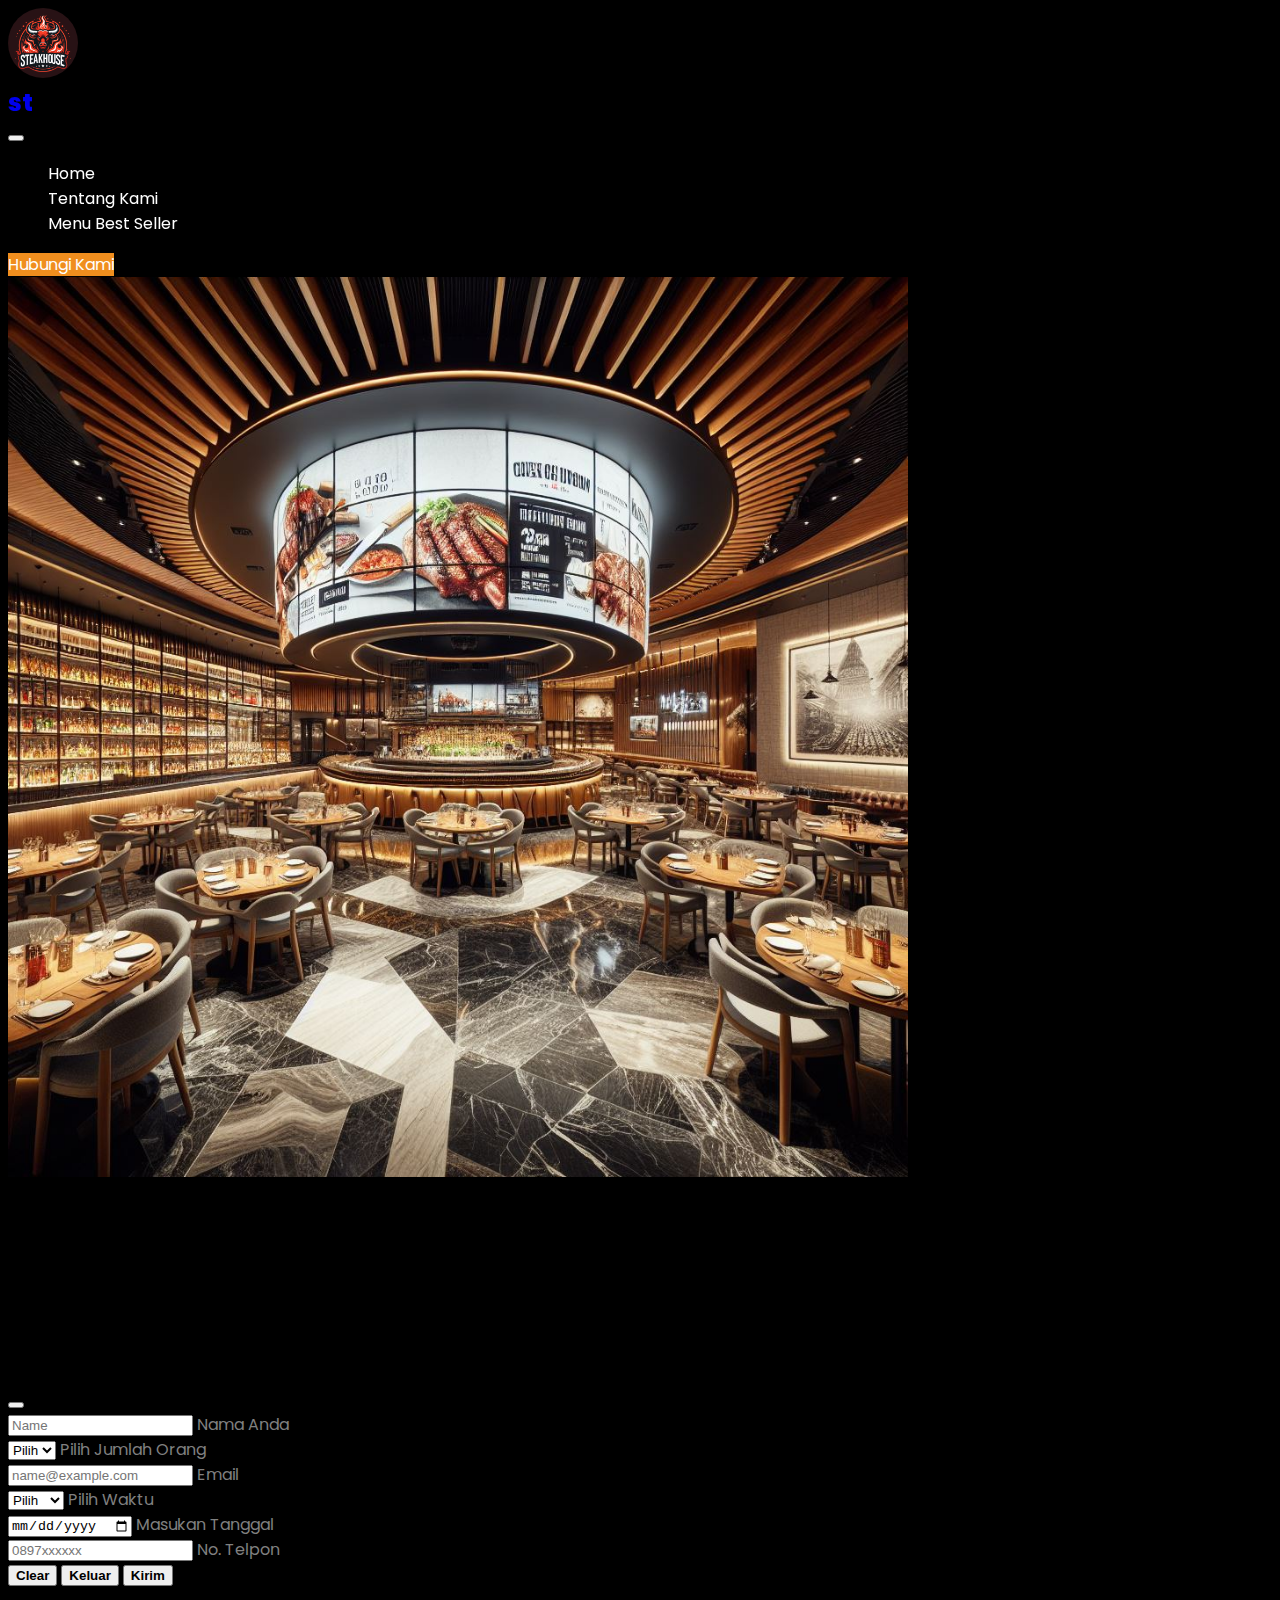
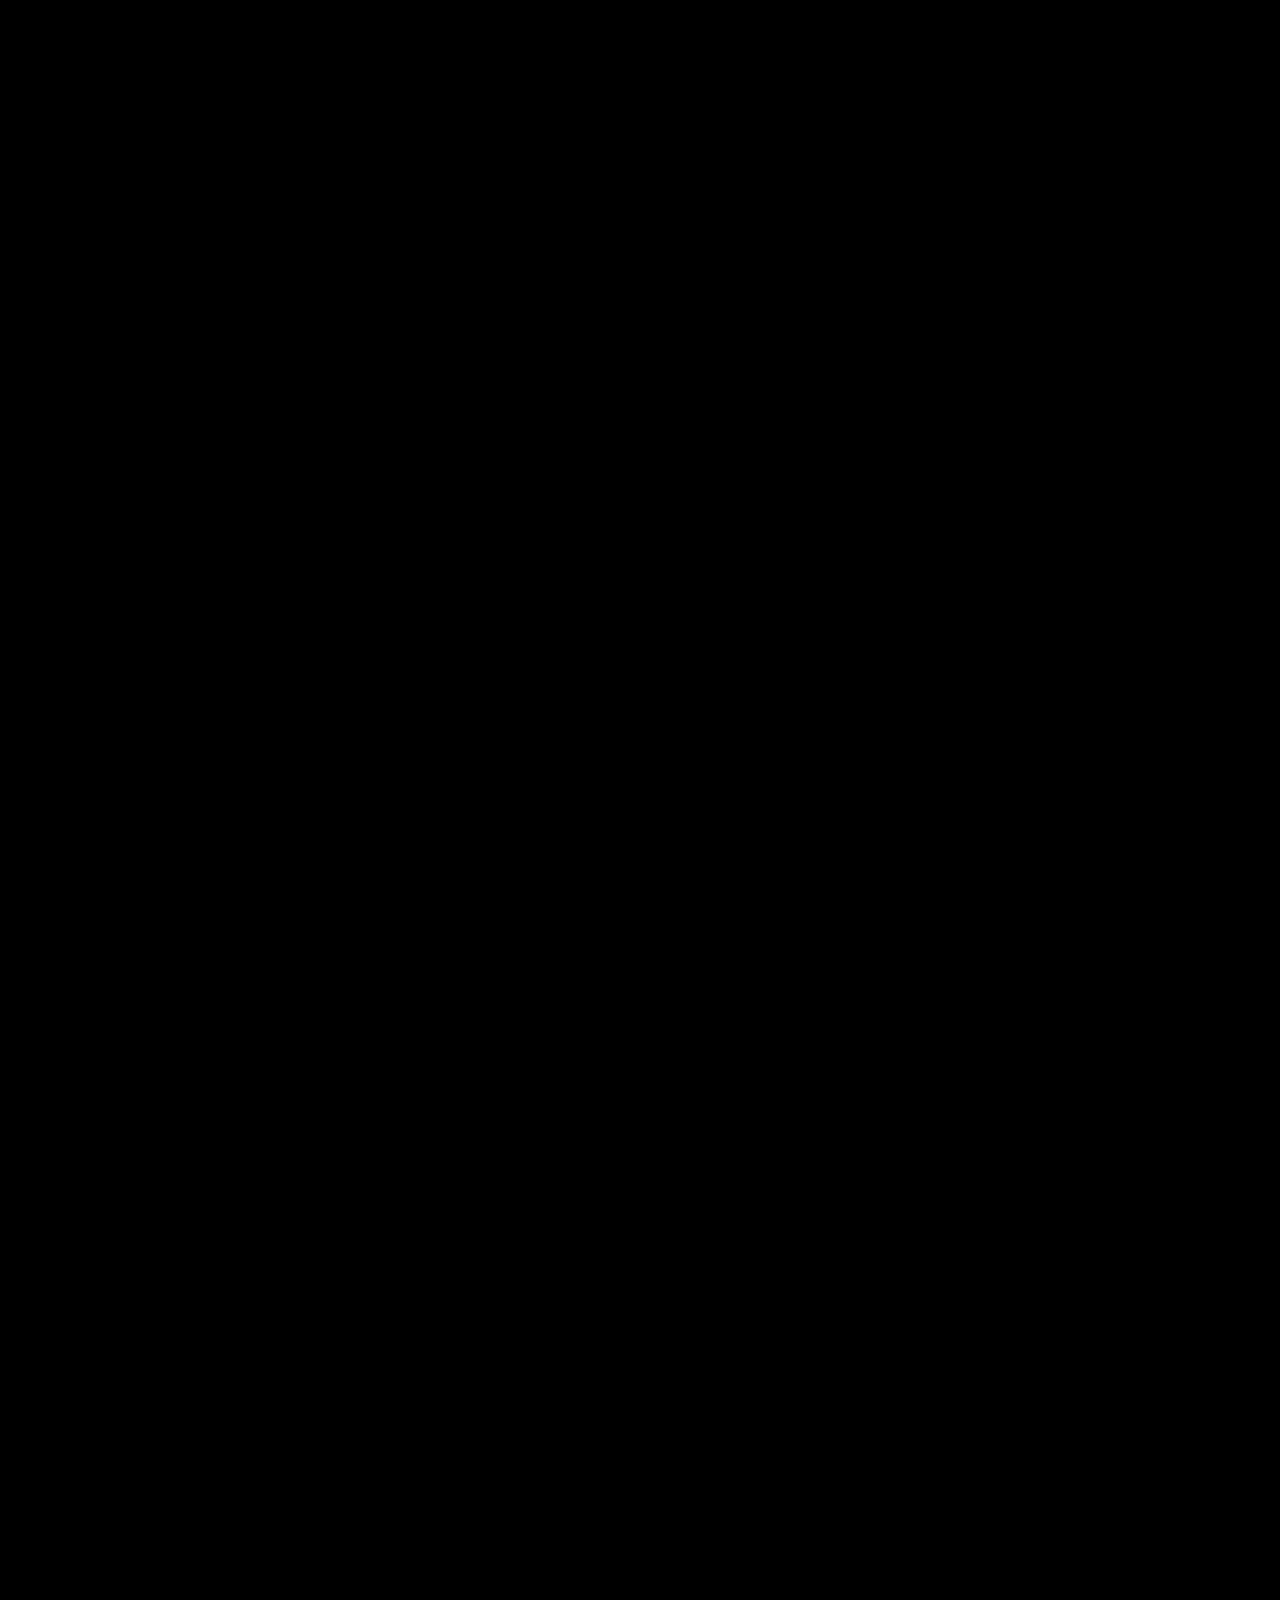
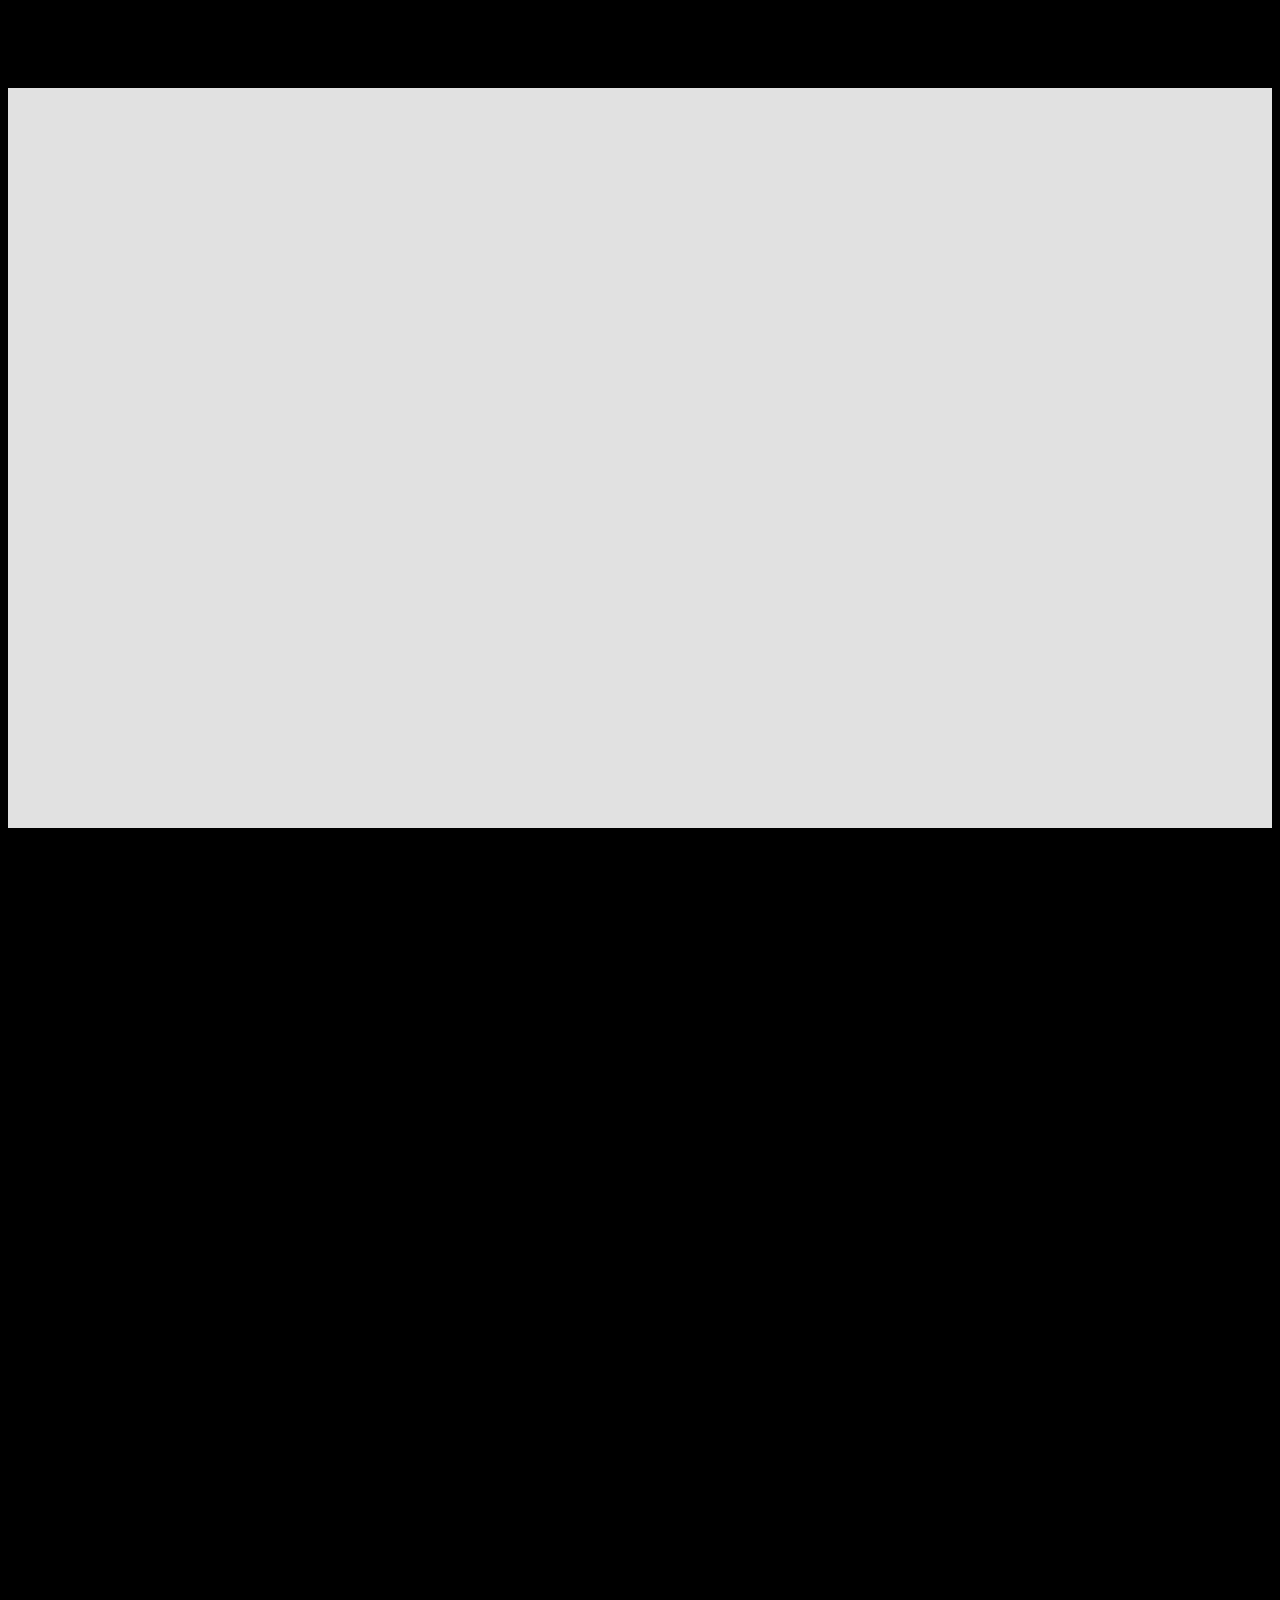
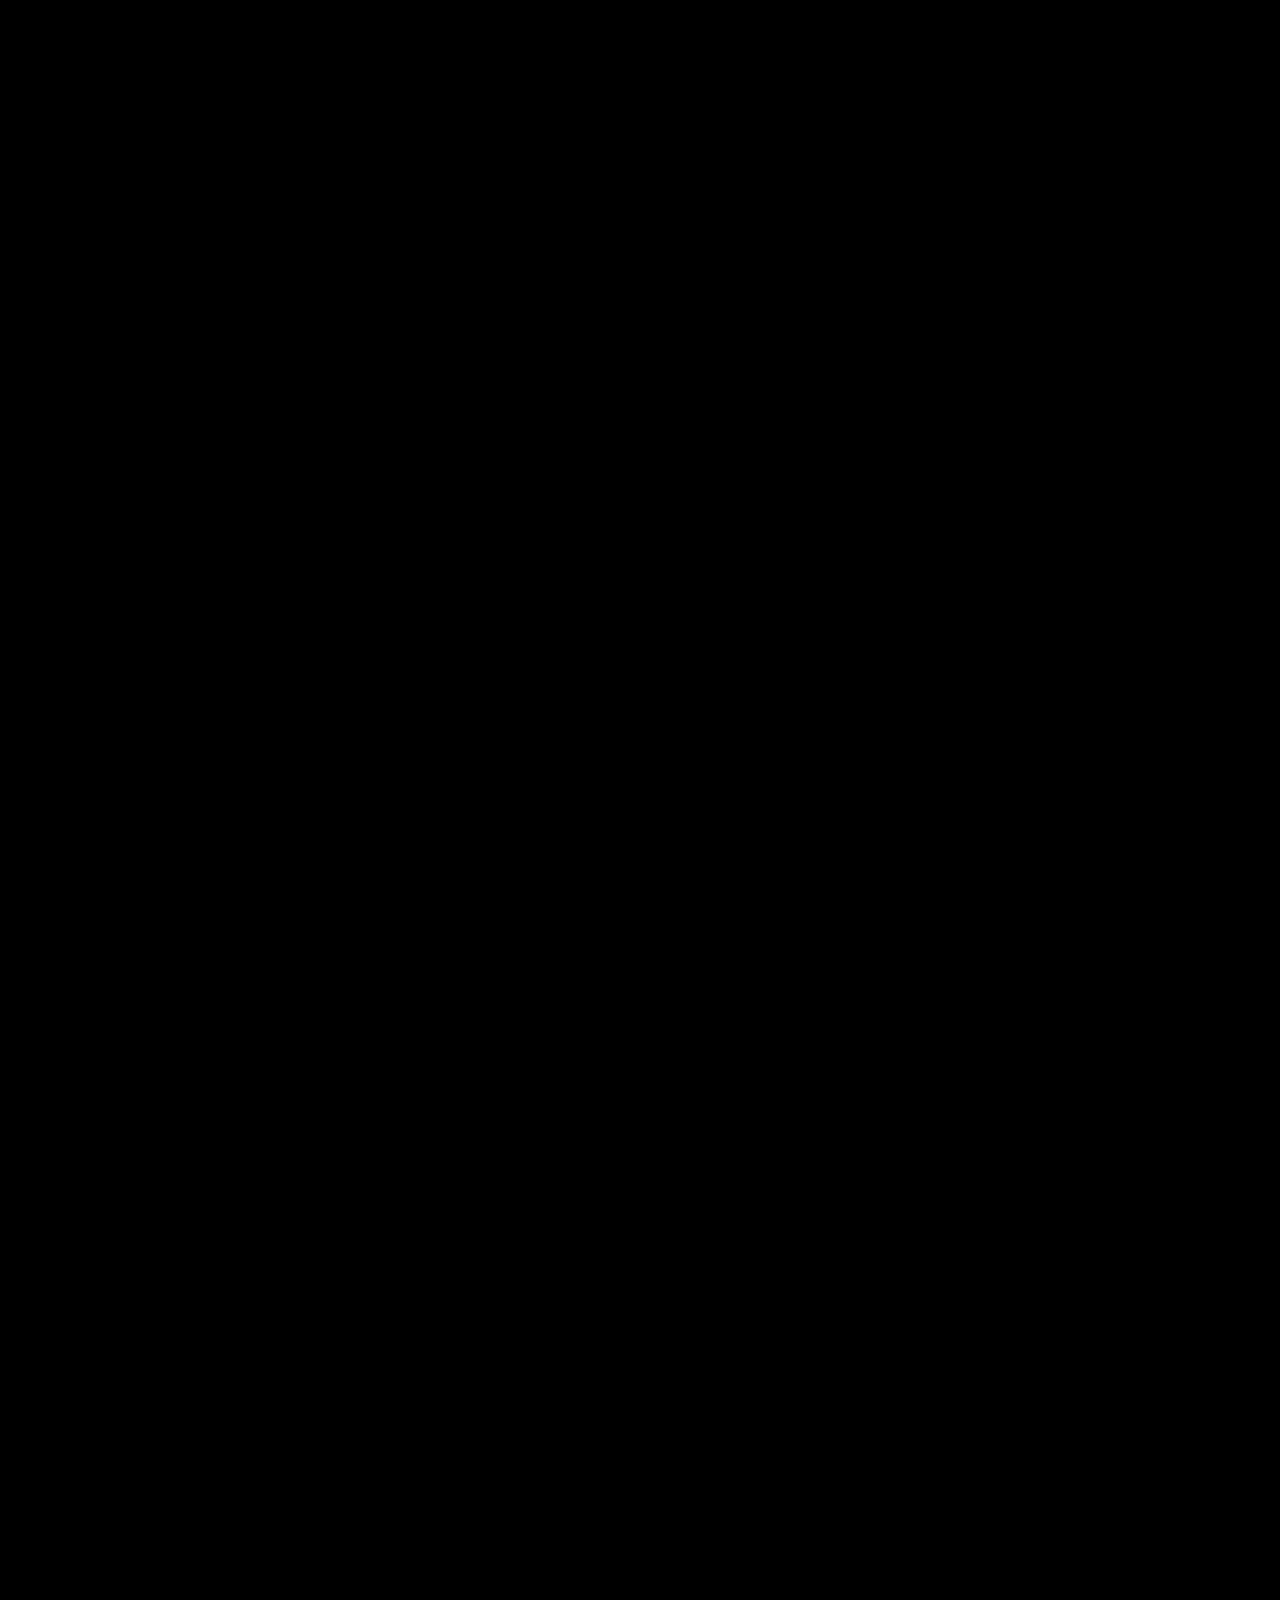
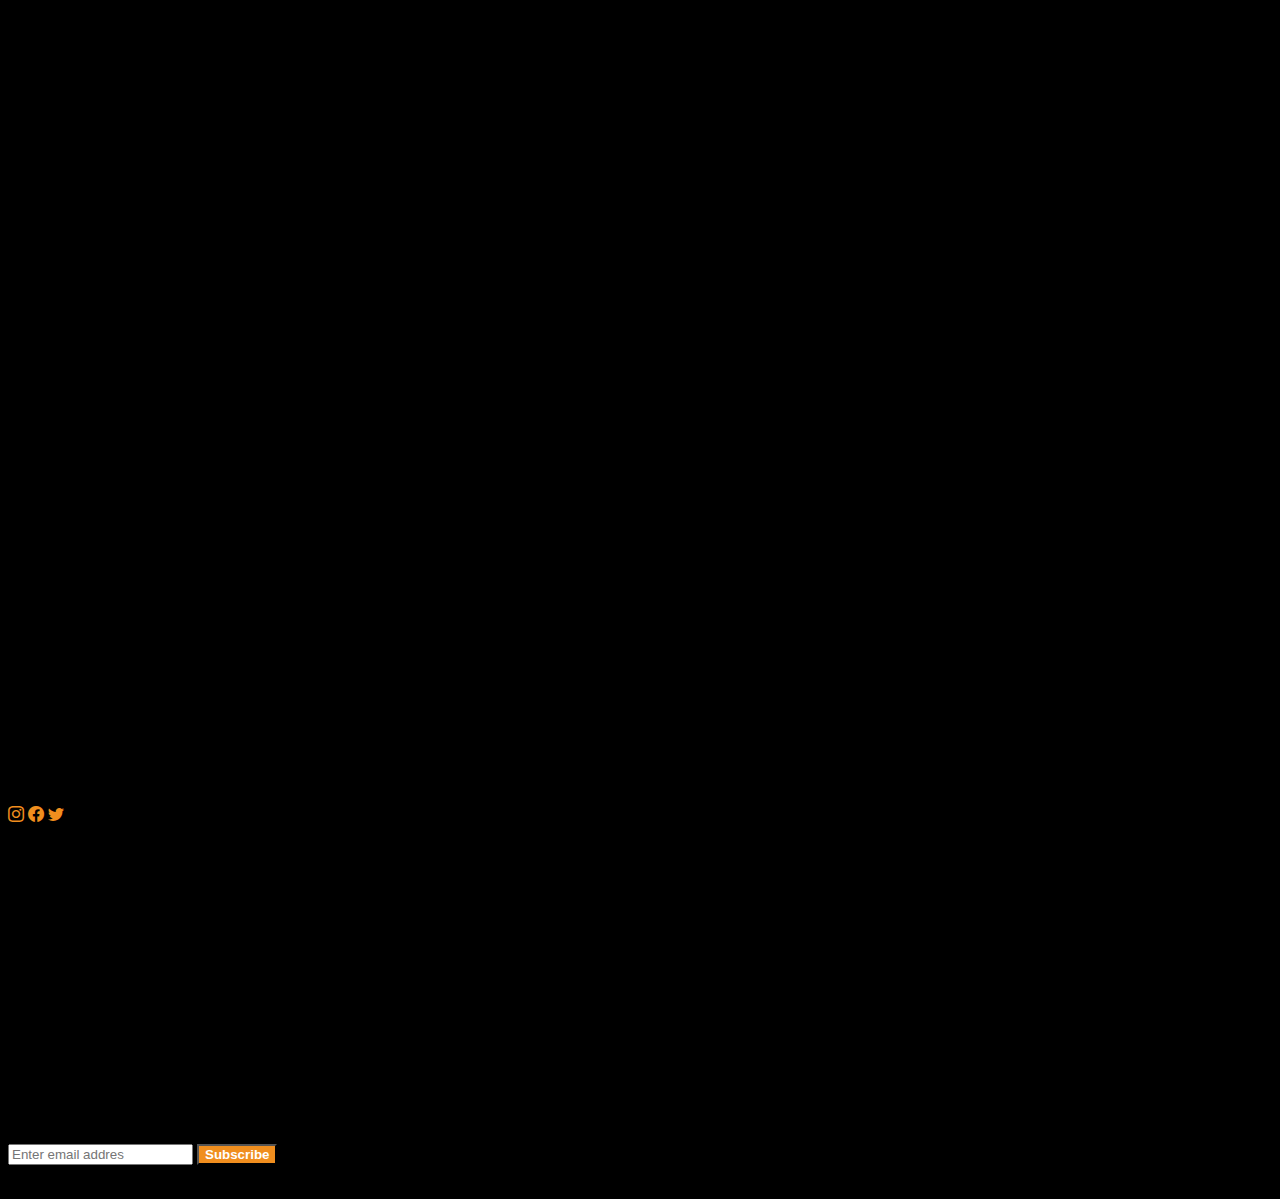
<file: index.html>
<!DOCTYPE html>
<html lang="en">
  <head>
    <meta charset="utf-8" />
    <meta name="viewport" content="width=device-width, initial-scale=1" />
    <title>Steak House</title>
    <link
      href="https://cdn.jsdelivr.net/npm/bootstrap@5.3.2/dist/css/bootstrap.min.css"
      rel="stylesheet"
      integrity="sha384-T3c6CoIi6uLrA9TneNEoa7RxnatzjcDSCmG1MXxSR1GAsXEV/Dwwykc2MPK8M2HN"
      crossorigin="anonymous"
    />
    <!-- Link Css -->
    <link rel="stylesheet" href="styles/styles.css" />
    <!-- Link AOS -->
    <link href="https://unpkg.com/aos@2.3.1/dist/aos.css" rel="stylesheet" />
    <!-- Link Animate CSS -->
    <link rel="stylesheet" href="https://cdnjs.cloudflare.com/ajax/libs/animate.css/4.1.1/animate.min.css" />
    <!-- Icon -->
    <link rel="stylesheet" href="https://cdn.jsdelivr.net/npm/bootstrap-icons@1.11.3/font/bootstrap-icons.min.css" />
  </head>
  <body id="home">
    <!-- Navbar -->
    <nav class="navbar navbar-expand-lg fixed-top" id="navbar">
      <div class="container">
        <div data-aos="fade-right" data-aos-duration="1000">
          <div class="d-flex justify-content-center align-items-center">
            <a href="#home"><img src="img/Logo-Steak-House.jpeg" alt="Logo" style="height: 70px; width: 70px; border-radius: 100%" /></a>
            <a href="#home" class="navbar-brand ms-2 fw-bold text-white" id="brand"><h2 id="textContainer"></h2></a>
          </div>
        </div>

        <button
          class="navbar-toggler border border-light text-bg-light"
          type="button"
          data-bs-toggle="collapse"
          data-bs-target="#navbarNav"
          aria-controls="navbarNav"
          aria-expanded="false"
          aria-label="Toggle navigation"
        >
          <span class="navbar-toggler-icon"></span>
        </button>
        <div class="collapse navbar-collapse" id="navbarNav">
          <ul class="navbar-nav ms-auto" data-aos="fade-left" data-aos-duration="1000">
            <li class="nav-item me-3">
              <a class="nav-link" href="#home">Home</a>
            </li>
            <li class="nav-item me-3">
              <a class="nav-link" href="tentang-kami.html">Tentang Kami</a>
            </li>
            <li class="nav-item me-3">
              <a class="nav-link" href="#menu">Menu Best Seller</a>
            </li>
          </ul>
          <div class="py-2">
            <div data-aos="fade-left" data-aos-duration="1000">
              <a href="hubungi-kami.html" class="btn" id="button">Hubungi Kami</a>
            </div>
          </div>
        </div>
      </div>
    </nav>
    <!-- Navbar End -->

    <!-- carousel -->
    <section id="carouselExampleCaptions" class="carousel">
      <div class="carousel-inner">
        <div class="carousel-item active">
          <img src="img/profile2.jpeg" class="d-block w-100" alt="Gambar 1" style="height: 100vh" />
          <div class="carousel-caption d-md-block">
            <div data-aos="flip-down" data-aos-duration="1000">
              <h1 class="mb-3">Lorem ipsum dolor sit amet.</h1>
              <p>
                Lorem ipsum, dolor sit amet consectetur adipisicing elit. Deleniti, distinctio incidunt ipsam harum dignissimos optio ipsum libero
                aliquam enim dolorem repellat eaque corporis. Ea, sapiente minima? Asperiores non quaerat tenetur.
              </p>
            </div>
            <!-- Button trigger modal -->
            <div data-aos="fade-up">
              <button type="button" class="btn" data-bs-toggle="modal" data-bs-target="#exampleModal" id="button">Reservasi</button>
            </div>
            <!-- Modal -->
            <div class="modal fade" id="exampleModal" tabindex="-1" aria-labelledby="exampleModalLabel" aria-hidden="true">
              <div class="modal-dialog">
                <div class="modal-content">
                  <div class="modal-header">
                    <h1 class="modal-title fs-5 text-dark" id="exampleModalLabel">Reservasi</h1>
                    <button type="button" class="btn-close" data-bs-dismiss="modal" aria-label="Close"></button>
                  </div>
                  <div class="modal-body">
                    <form>
                      <div class="form-floating mb-3">
                        <input type="text" class="form-control" id="floatingInput" placeholder="Name" required />
                        <label for="floatingInput">Nama Anda</label>
                      </div>

                      <div class="form-floating mb-3">
                        <select class="form-select" id="floatingSelect" aria-label="Floating label select example">
                          <option selected>Pilih</option>
                          <option value="1">1</option>
                          <option value="2">2</option>
                          <option value="3">3</option>
                          <option value="4">4</option>
                          <option value="5">5</option>
                          <option value="6">6</option>
                          <option value="7">7</option>
                          <option value="8">8</option>
                          <option value="9">9</option>
                          <option value="10">10</option>
                        </select>
                        <label for="floatingSelect">Pilih Jumlah Orang</label>
                      </div>

                      <div class="form-floating mb-3">
                        <input type="email" class="form-control" id="floatingInput" placeholder="name@example.com" required />
                        <label for="floatingInput">Email</label>
                      </div>

                      <div class="form-floating mb-3">
                        <select class="form-select" id="floatingSelect" aria-label="Floating label select example">
                          <option selected>Pilih</option>
                          <option value="1">11:00</option>
                          <option value="2">12:00</option>
                          <option value="3">13:00</option>
                          <option value="4">14:00</option>
                          <option value="5">15:00</option>
                          <option value="6">16:00</option>
                          <option value="7">17:00</option>
                          <option value="8">18:00</option>
                          <option value="9">19:00</option>
                          <option value="10">20:00</option>
                        </select>
                        <label for="floatingSelect">Pilih Waktu</label>
                      </div>

                      <div class="form-floating mb-3">
                        <input type="date" class="form-control" id="floatingInput" required />
                        <label for="floatingInput">Masukan Tanggal</label>
                      </div>

                      <div class="form-floating mb-3">
                        <input type="number" class="form-control" id="floatingInput" placeholder="0897xxxxxx" required />
                        <label for="floatingInput">No. Telpon</label>
                      </div>
                    </form>
                  </div>
                  <div class="modal-footer">
                    <button type="reset" class="btn btn-success clear-form-btn">Clear</button>
                    <button type="button" class="btn btn-secondary" data-bs-dismiss="modal">Keluar</button>
                    <button type="button" class="btn btn-primary">Kirim</button>
                  </div>
                </div>
              </div>
            </div>
          </div>
        </div>
      </div>
    </section>
    <!-- Carousel End -->

    <!-- About -->
    <section class="py-5 container">
      <div class="row py-5" data-aos="fade-up" data-aos-duration="1000">
        <div class="col-md-7">
          <div class="card h-100 border-0 bg-black">
            <div id="carouselExampleInterval" class="carousel slide" data-bs-ride="carousel">
              <div class="carousel-inner">
                <div class="carousel-item active" data-bs-interval="2000">
                  <img src="img/profile.jpeg" class="d-block w-100" alt="..." style="height: 500px" />
                </div>
                <div class="carousel-item" data-bs-interval="2000">
                  <img src="img/profile1.jpeg" class="d-block w-100" alt="..." style="height: 500px" />
                </div>
                <div class="carousel-item">
                  <img src="img/profile2.jpeg" class="d-block w-100" alt="..." style="height: 500px" />
                </div>
              </div>
              <button class="carousel-control-prev" type="button" data-bs-target="#carouselExampleInterval" data-bs-slide="prev">
                <span class="carousel-control-prev-icon" aria-hidden="true"></span>
                <span class="visually-hidden">Previous</span>
              </button>
              <button class="carousel-control-next" type="button" data-bs-target="#carouselExampleInterval" data-bs-slide="next">
                <span class="carousel-control-next-icon" aria-hidden="true"></span>
                <span class="visually-hidden">Next</span>
              </button>
            </div>
          </div>
        </div>
        <div class="col-md-5">
          <div class="card h-100 bg-black d-flex justify-content-center mb-5">
            <h1 class="text-white mb-4">STEAK <span>HOUSE</span></h1>
            <p class="text-white">
              Restoran Steak House telah berdiri sejak 1989 hingga saat ini. Kami bergerak dibidang mengelolah makanan yaitu daging ekspor maupun
              impor, dimana alasan untuk mendirikan restoran ini adalah merupakan hasil survey bahwa masih kurangnya restoran daging terutama yang
              menyediakan hidangan daging di kota Jakarta.
            </p>
          </div>
        </div>
      </div>
    </section>
    <!-- About End -->

    <!-- section Pesanan-->
    <section class="container-fluid py-5">
      <div class="px-3" style="background: #e1e1e1">
        <div class="row text-center">
          <div class="col-sm-12 py-3">
            <div data-aos="fade-down" data-aos-duration="1000">
              <h1 class="fw-bold mb-3" style="font-size: 32px">PEMESANAN <span>ONLINE</span></h1>
            </div>
          </div>
        </div>
        <div class="row py-5" data-aos="fade-up" data-aos-duration="1000">
          <div class="col-md-4">
            <div class="card border-0" style="background: #eeeeee">
              <div class="text-center">
                <i class="bi bi-truck text-center" style="font-size: 100px; color: #f08e1e"></i>
              </div>
              <div class="card-body text-center fw-semibold">
                <div class="text-center">
                  <h3 class="card-title">Delivery Order</h3>
                </div>
                <div class="text-center">
                  <p class="card-text">Layanan antar gratis setiap pembelian menu makanan kami. Area layanan hingga 15 KM</p>
                </div>
              </div>
            </div>
          </div>
          <div class="col-md-4">
            <div class="card border-0" style="background: #eeeeee">
              <div class="text-center">
                <i class="bi bi-card-list text-center" style="font-size: 100px; color: #f08e1e"></i>
              </div>
              <div class="card-body text-center fw-semibold">
                <div class="text-center">
                  <h3 class="card-title">Online Order</h3>
                </div>
                <div class="text-center">
                  <p class="card-text">Menikmati hidangan kami langsung pesan dari rumah/kantor Anda</p>
                </div>
              </div>
            </div>
          </div>
          <div class="col-md-4">
            <div class="card border-0" style="background: #eeeeee">
              <div class="text-center">
                <i class="bi bi-shop text-center" style="font-size: 100px; color: #f08e1e"></i>
              </div>
              <div class="card-body text-center fw-semibold">
                <div class="text-center">
                  <h3 class="card-title">Prasmanan</h3>
                </div>
                <div class="text-center">
                  <p class="card-text">Untuk setiap acara spesial Anda. Informasi dapat langsung hubungi kantor kami.</p>
                </div>
              </div>
            </div>
          </div>
        </div>
      </div>
    </section>
    <!-- section Pesanan End -->

    <!-- Menu -->
    <main class="container py-5" id="menu">
      <div class="row py-5">
        <div class="text-center" class="row" data-aos="fade-down" data-aos-duration="1000">
          <h2 class="text-white">Menu <span>Best</span> Seller</h2>
        </div>
      </div>
      <div class="row" data-aos="fade-up" data-aos-duration="1000">
        <div class="col-md-4 mb-4">
          <div class="card h-100">
            <img src="img/wagyu-a5.jpeg" class="card-img-top" alt="wagyu A5" style="height: 250px" />
            <div class="card-body">
              <h5 class="card-title">Wagyu A5</h5>
              <div class="mb-3">
                <i class="bi bi-star-fill text-warning fs-3"></i>
                <i class="bi bi-star-fill text-warning fs-3"></i>
                <i class="bi bi-star-fill text-warning fs-3"></i>
                <i class="bi bi-star-fill text-warning fs-3"></i>
                <i class="bi bi-star-fill text-warning fs-3"></i>
              </div>
              <p class="card-text">
                Wagyu A5 adalah daging sapi yang istimewa. Daging ini memiliki kualitas yang tinggi, rasa yang lezat, dan harganya yang mahal. Wagyu
                jenis ini adalah pilihan tepat untuk kamu yang ingin menikmati daging sapi yang berkualitas.
              </p>
            </div>
          </div>
        </div>
        <div class="col-md-4 mb-4">
          <div class="card h-100">
            <img src="img/sirloin.jpeg" class="card-img-top" alt="sirloin" style="height: 250px" />
            <div class="card-body">
              <h5 class="card-title">Sirloin</h5>
              <div class="mb-3">
                <i class="bi bi-star-fill text-warning fs-3"></i>
                <i class="bi bi-star-fill text-warning fs-3"></i>
                <i class="bi bi-star-fill text-warning fs-3"></i>
                <i class="bi bi-star-fill text-warning fs-3"></i>
                <i class="bi bi-star-fill text-warning fs-3"></i>
              </div>
              <p class="card-text">
                Sirloin adalah potongan yang berasal dari punggung sapi. Meskipun secara tekstur cenderung lebih alot, tapi rasanya tak kalah nikmat
                dengan kadar lemak yang lebih sedikit. Di berbagai restoran, sirloin termasuk potongan steak unggulan yang banyak peminatnya.
              </p>
            </div>
          </div>
        </div>
        <div class="col-md-4 mb-4">
          <div class="card h-100">
            <img src="img/tenderloin.jpeg" class="card-img-top" alt="tenderloin" style="height: 250px" />
            <div class="card-body">
              <h5 class="card-title">Tenderloin</h5>
              <div class="mb-3">
                <i class="bi bi-star-fill text-warning fs-3"></i>
                <i class="bi bi-star-fill text-warning fs-3"></i>
                <i class="bi bi-star-fill text-warning fs-3"></i>
                <i class="bi bi-star-fill text-warning fs-3"></i>
                <i class="bi bi-star-fill text-warning fs-3"></i>
              </div>
              <p class="card-text">
                Tenderloin merupakan potongan has dalam, yang berasal pada bagian tengah sapi wagyu. Tekstur bagian ini tergolong yang paling empuk,
                lembut, dan mengandung lemak yang membuat rasanya nikmat.
              </p>
            </div>
          </div>
        </div>
      </div>
      <div class="row" data-aos="fade-up" data-aos-duration="1000">
        <div class="col-md-4 mb-4">
          <div class="card h-100">
            <img src="img/ribe-eye.jpeg" class="card-img-top" alt="ribeye" style="height: 250px" />
            <div class="card-body">
              <h5 class="card-title">Ribe Eye</h5>
              <div class="mb-3">
                <i class="bi bi-star-fill text-warning fs-3"></i>
                <i class="bi bi-star-fill text-warning fs-3"></i>
                <i class="bi bi-star-fill text-warning fs-3"></i>
                <i class="bi bi-star-fill text-warning fs-3"></i>
                <i class="bi bi-star-fill text-warning fs-3"></i>
              </div>
              <p class="card-text">
                Berasal dari sekitar tulang rusuk dan area punggung, rib eye juga menjadi potongan unggulan.kamu mungkin lebih akrab dengan istilah
                iga. Bagian ini punya keunggulan dari tingkat kegurihannya yang bikin ketagihan.
              </p>
            </div>
          </div>
        </div>
        <div class="col-md-4 mb-4">
          <div class="card h-100">
            <img src="img/dryaged-wagyu-a5.jpeg" class="card-img-top" alt="..." style="height: 250px" />
            <div class="card-body">
              <h5 class="card-title">Dry Aged Wagyu A5</h5>
              <div class="mb-3">
                <i class="bi bi-star-fill text-warning fs-3"></i>
                <i class="bi bi-star-fill text-warning fs-3"></i>
                <i class="bi bi-star-fill text-warning fs-3"></i>
                <i class="bi bi-star-fill text-warning fs-3"></i>
                <i class="bi bi-star-fill text-warning fs-3"></i>
              </div>
              <p class="card-text">
                dry aged bagian dalam daging akan mengalami pembusukan dan ototnya menjadi hancur. Hal inilah yang membuat daging dry aged mempunyai
                tekstur yang lebih lembut dan empuk. Tenang saja walaupun bagian dalamnya lembut tapi bagian luar daging tetap kering.
              </p>
            </div>
          </div>
        </div>
        <div class="col-md-4 mb-4">
          <div class="card h-100">
            <img src="img/salad1.jpeg" class="card-img-top" alt="..." style="height: 250px" />
            <div class="card-body">
              <h5 class="card-title">Salad</h5>
              <div class="mb-3">
                <i class="bi bi-star-fill text-warning fs-3"></i>
                <i class="bi bi-star-fill text-warning fs-3"></i>
                <i class="bi bi-star-fill text-warning fs-3"></i>
                <i class="bi bi-star-fill text-warning fs-3"></i>
                <i class="bi bi-star-fill text-warning fs-3"></i>
              </div>
              <p class="card-text">
                Salad makanan yang dihidangkan bersama dressing (sauce) dan umumnya salad dihidangkan dengan sayuran yang crispy
              </p>
            </div>
          </div>
        </div>
      </div>
      <div class="d-flex justify-content-end mb-5" class="row" data-aos="flip-down" data-aos-duration="1000">
        <a a href="menu.html" style="width: 150px" class="btn" id="button">Menu</a>
      </div>
    </main>
    <!-- Menu End -->

    <!-- Rating -->
    <section class="container-fluid mb-5">
      <div class="row text-center">
        <div class="col-sm-12 mb-5">
          <div data-aos="fade-down" data-aos-duration="1000">
            <h2 class="fw-bold text-white mb-3">PENILAIAN <span>PELANGGAN</span></h2>
          </div>
        </div>
      </div>
      <div id="carouselExampleInterval" class="carousel slide" data-bs-ride="carousel">
        <div class="carousel-inner">
          <div class="carousel-item active" data-bs-interval="3000">
            <div class="row" data-aos="fade-up" data-aos-duration="1000">
              <div class="col">
                <div class="card d-flex align-items-center h-100 py-5">
                  <div class="mb-1">
                    <img src="img/Logo-Steak-House.jpeg" alt="orang 1" style="width: 100px; height: 100px; border-radius: 100%" />
                  </div>
                  <div class="card-body text-center p-0" style="width: 80%">
                    <i class="bi bi-star-fill text-warning"></i>
                    <i class="bi bi-star-fill text-warning"></i>
                    <i class="bi bi-star-fill text-warning"></i>
                    <i class="bi bi-star-fill text-warning"></i>
                    <i class="bi bi-star-fill text-warning"></i>
                    <h5 class="mb-2">Muhammad Saifur Rizal</h5>
                    <p>
                      Lorem ipsum dolor sit, amet consectetur adipisicing elit. Voluptate, eligendi. Facere aut explicabo numquam? Aperiam dicta,
                      dolores aspernatur recusandae repellendus facilis. Similique aliquam fuga odio!
                    </p>
                  </div>
                </div>
              </div>
            </div>
          </div>
          <div class="carousel-item" data-bs-interval="3000">
            <div class="row" data-aos="fade-up" data-aos-duration="1000">
              <div class="col">
                <div class="card d-flex align-items-center h-100 py-5">
                  <div class="mb-1">
                    <img src="img/Logo-Steak-House.jpeg" alt="orang 1" style="width: 100px; height: 100px; border-radius: 100%" />
                  </div>
                  <div class="card-body text-center p-0" style="width: 80%">
                    <i class="bi bi-star-fill text-warning"></i>
                    <i class="bi bi-star-fill text-warning"></i>
                    <i class="bi bi-star-fill text-warning"></i>
                    <i class="bi bi-star-fill text-warning"></i>
                    <i class="bi bi-star-fill text-warning"></i>
                    <h5 class="mb-2">Muhammad Subhan Radhani</h5>
                    <p>
                      Lorem ipsum dolor sit, amet consectetur adipisicing elit. Voluptate, eligendi. Facere aut explicabo numquam? Aperiam dicta,
                      dolores aspernatur recusandae repellendus facilis. Similique aliquam fuga odio!
                    </p>
                  </div>
                </div>
              </div>
            </div>
          </div>
          <div class="carousel-item" data-bs-interval="3000">
            <div class="row" data-aos="fade-up" data-aos-duration="1000">
              <div class="col">
                <div class="card d-flex align-items-center h-100 py-5">
                  <div class="mb-1">
                    <img src="img/Logo-Steak-House.jpeg" alt="orang 1" style="width: 100px; height: 100px; border-radius: 100%" />
                  </div>
                  <div class="card-body text-center p-0" style="width: 80%">
                    <i class="bi bi-star-fill text-warning"></i>
                    <i class="bi bi-star-fill text-warning"></i>
                    <i class="bi bi-star-fill text-warning"></i>
                    <i class="bi bi-star-fill text-warning"></i>
                    <i class="bi bi-star-fill text-warning"></i>
                    <h5 class="mb-2">Nur Alya</h5>
                    <p>
                      Lorem ipsum dolor sit, amet consectetur adipisicing elit. Voluptate, eligendi. Facere aut explicabo numquam? Aperiam dicta,
                      dolores aspernatur recusandae repellendus facilis. Similique aliquam fuga odio!
                    </p>
                  </div>
                </div>
              </div>
            </div>
          </div>
        </div>
      </div>
    </section>
    <!-- Rating End -->

    <!-- Footer -->
    <footer class="bg-dark pt-5">
      <div class="container">
        <div class="row">
          <div class="col-md-5 text-light">
            <h4 class="mb-3">Restoran Steak House</h4>
            <p>
              Restoran Steak House telah berdiri sejak 1989 hingga saat ini. Kami bergerak dibidang mengelolah makanan yaitu daging ekspor maupun
              impor
            </p>
            <div class="fs-2">
              <a href=""><i class="bi bi-instagram" style="color: #f08e1e"></i></a>
              <a href=""><i class="bi bi-facebook" style="color: #f08e1e"></i></a>
              <a href=""><i class="bi bi-twitter" style="color: #f08e1e"></i></a>
            </div>
          </div>

          <div class="col-md-3 text-light">
            <h4 class="mb-3">Open Hourse</h4>
            <div class="container">
              <div class="col-md-12">
                <ul class="p-0">
                  <li>Monday: 9:00 AM - 5:00 PM</li>
                  <li>Tuesday: 9:00 AM - 5:00 PM</li>
                  <li>Wednesday: 9:00 AM - 5:00 PM</li>
                  <li>Thursday: 9:00 AM - 5:00 PM</li>
                  <li>Friday: 9:00 AM - 5:00 PM</li>
                  <li>Saturday: Closed</li>
                  <li>Sunday: Closed</li>
                </ul>
              </div>
            </div>
          </div>

          <div class="col-md-4 text-light">
            <h4 class="mb-3">Newsletter</h4>
            <p>Dapatkan informasi dan promo terbaru dari kami.</p>
            <div class="col-md-12 mt-2">
              <div class="mb-5">
                <input
                  type="email"
                  class="form-control text-center"
                  id="exampleInputEmail1"
                  aria-describedby="emailHelp"
                  placeholder="Enter email addres"
                />

                <!-- Button trigger modal -->
                <button
                  type="button"
                  class="btn mt-3 w-100"
                  id="button"
                  style="background-color: #f08e1e"
                  data-bs-toggle="modal"
                  data-bs-target="#exampleModalFooter"
                >
                  Subscribe
                </button>

                <!-- Modal -->
                <div class="modal fade" id="exampleModalFooter" tabindex="-1" aria-labelledby="exampleModalFooterLabel" aria-hidden="true">
                  <div class="modal-dialog modal-dialog-centered">
                    <div class="modal-content">
                      <div class="modal-header">
                        <div
                          class="alert alert-success modal-title text-black w-100 d-flex align-items-center gap-2"
                          style="padding: 0 10px"
                          id="exampleModalFooterLabel"
                          role="alert"
                        >
                          <i class="bi bi-check-circle-fill fs-2"></i> Thanks For Subscribe
                        </div>
                      </div>
                    </div>
                  </div>
                </div>
              </div>
            </div>
          </div>
        </div>
      </div>
    </footer>
    <!-- Footer End -->

    <!-- Script Js -->
    <script src="js/script.js"></script>
    <!-- Script AOS -->
    <script src="https://unpkg.com/aos@2.3.1/dist/aos.js"></script>
    <!-- Scrip AOS -->
    <script>
      AOS.init();
    </script>
    <script
      src="https://cdn.jsdelivr.net/npm/bootstrap@5.3.2/dist/js/bootstrap.bundle.min.js"
      integrity="sha384-C6RzsynM9kWDrMNeT87bh95OGNyZPhcTNXj1NW7RuBCsyN/o0jlpcV8Qyq46cDfL"
      crossorigin="anonymous"
    ></script>
  </body>
</html>
</file>
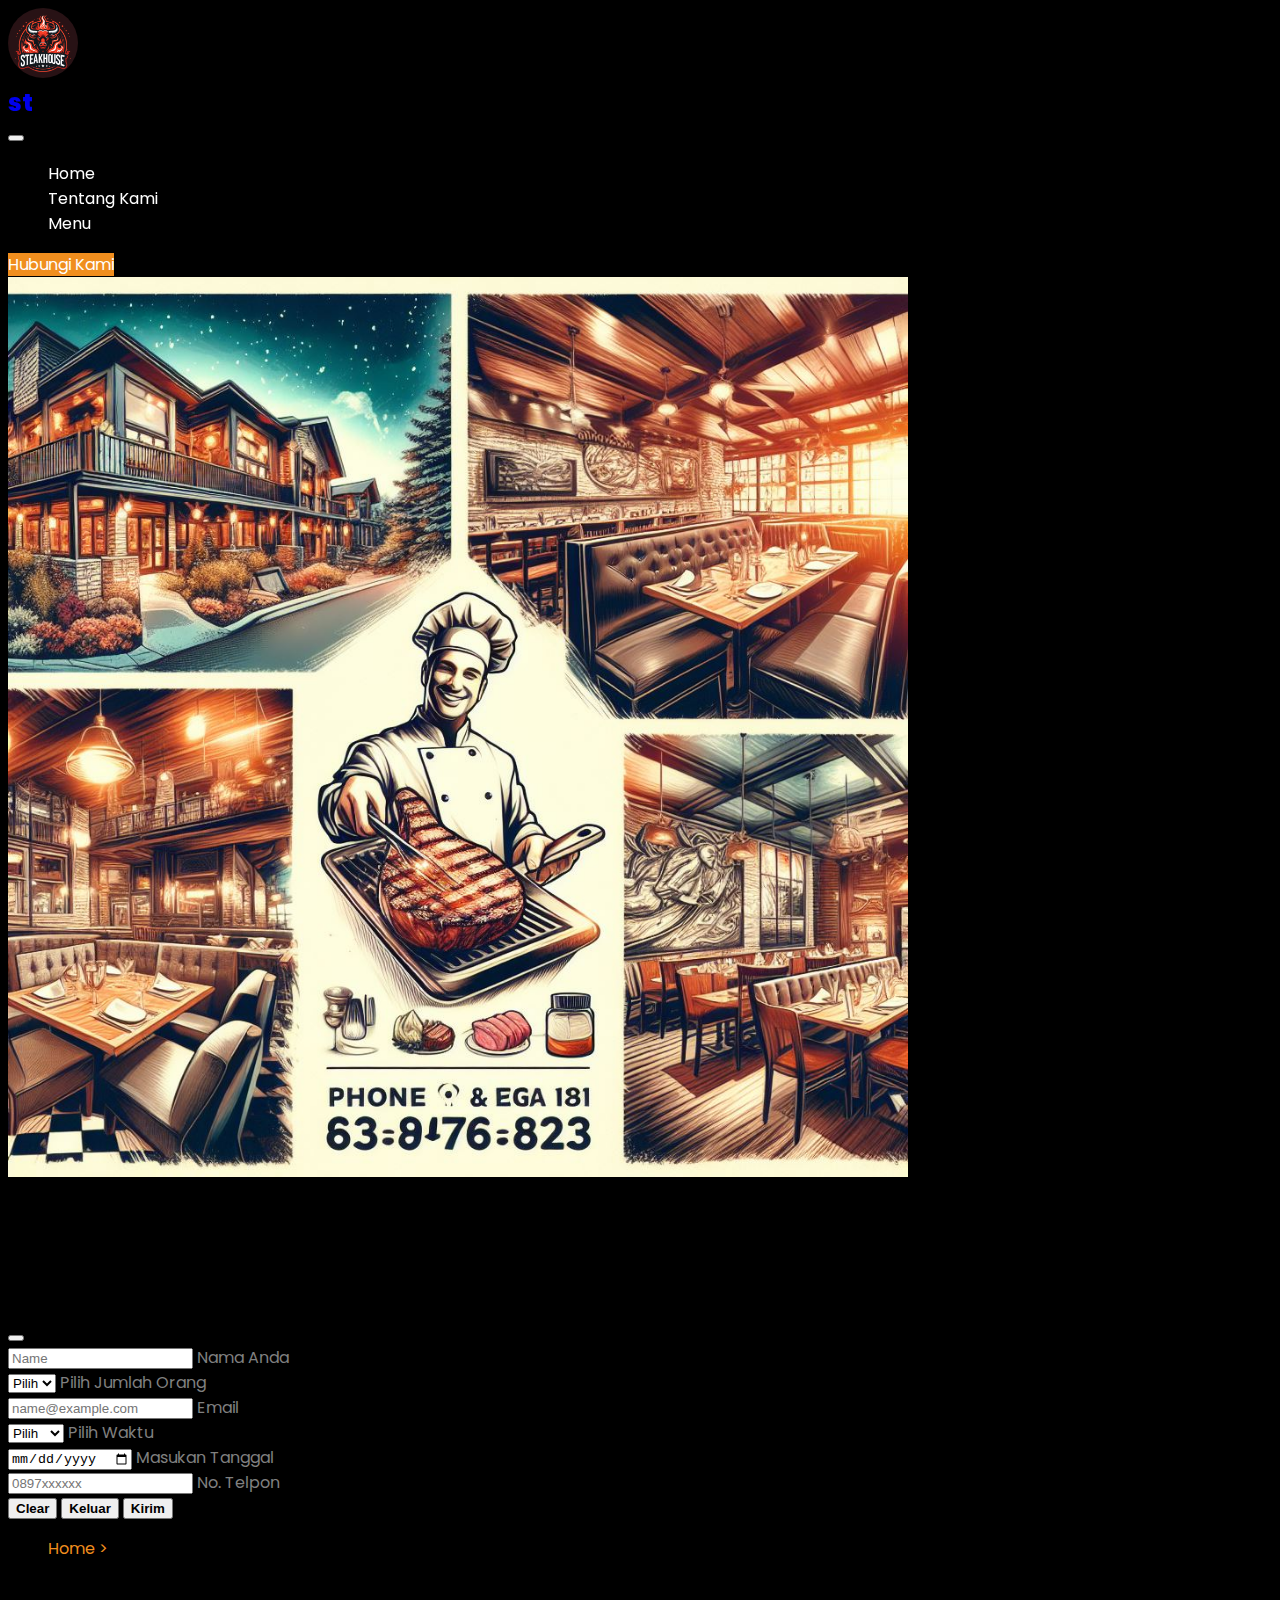
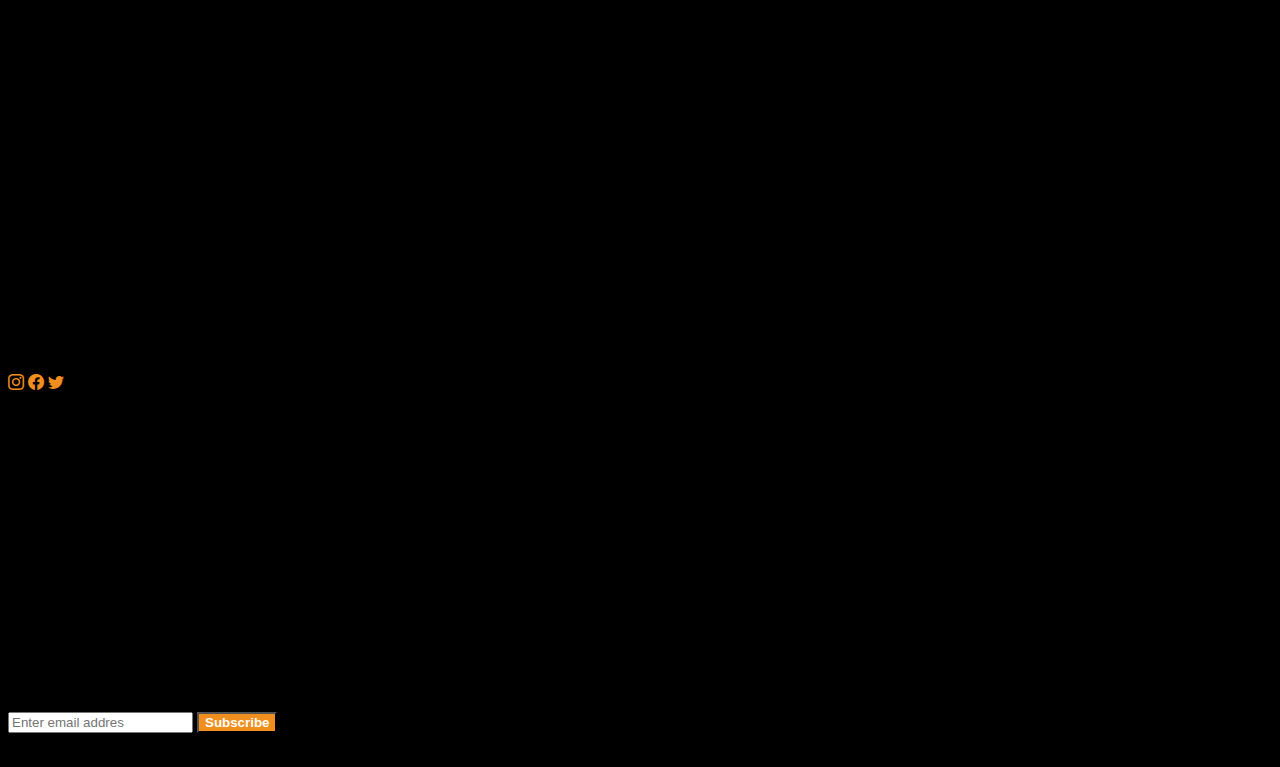
<file: hubungi-kami.html>
<!DOCTYPE html>
<html lang="en">
  <head>
    <meta charset="utf-8" />
    <meta name="viewport" content="width=device-width, initial-scale=1" />
    <title>Hubungi-Kami | Steak House</title>
    <link
      href="https://cdn.jsdelivr.net/npm/bootstrap@5.3.2/dist/css/bootstrap.min.css"
      rel="stylesheet"
      integrity="sha384-T3c6CoIi6uLrA9TneNEoa7RxnatzjcDSCmG1MXxSR1GAsXEV/Dwwykc2MPK8M2HN"
      crossorigin="anonymous"
    />
    <!-- Link Css -->
    <link rel="stylesheet" href="styles/styles.css" />
    <!-- Link AOS -->
    <link href="https://unpkg.com/aos@2.3.1/dist/aos.css" rel="stylesheet" />
    <!-- Link Animate CSS -->
    <link rel="stylesheet" href="https://cdnjs.cloudflare.com/ajax/libs/animate.css/4.1.1/animate.min.css" />
    <!-- Icon -->
    <link rel="stylesheet" href="https://cdn.jsdelivr.net/npm/bootstrap-icons@1.11.3/font/bootstrap-icons.min.css" />
  </head>
  <body>
    <!-- Navbar -->
    <nav class="navbar navbar-expand-lg fixed-top" id="navbar">
      <div class="container">
        <div data-aos="fade-right" data-aos-duration="1000">
          <div class="d-flex justify-content-center align-items-center">
            <a href="index.html"><img src="img/Logo-Steak-House.jpeg" alt="Logo" style="height: 70px; width: 70px; border-radius: 100%" /></a>
            <a href="index.html" class="navbar-brand ms-2 fw-bold text-white" id="brand"><h2 id="textContainer"></h2></a>
          </div>
        </div>

        <button
          class="navbar-toggler border border-light text-bg-light"
          type="button"
          data-bs-toggle="collapse"
          data-bs-target="#navbarNav"
          aria-controls="navbarNav"
          aria-expanded="false"
          aria-label="Toggle navigation"
        >
          <span class="navbar-toggler-icon"></span>
        </button>
        <div class="collapse navbar-collapse" id="navbarNav">
          <ul class="navbar-nav ms-auto" data-aos="fade-left" data-aos-duration="1000">
            <li class="nav-item me-3">
              <a class="nav-link" href="index.html">Home</a>
            </li>
            <li class="nav-item me-3">
              <a class="nav-link" href="tentang-kami.html">Tentang Kami</a>
            </li>
            <li class="nav-item me-3">
              <a class="nav-link" href="menu.html">Menu</a>
            </li>
          </ul>
          <div class="py-2">
            <div data-aos="fade-left" data-aos-duration="1000">
              <a href="hubungi-kami.html" class="btn" id="button">Hubungi Kami</a>
            </div>
          </div>
        </div>
      </div>
    </nav>
    <!-- Navbar End -->

    <!-- carousel -->
    <section id="carouselExampleCaptions" class="carousel">
      <div class="carousel-inner">
        <div class="carousel-item active">
          <img src="img/hubungi-kami.jpeg" class="d-block w-100" alt="Gambar 1" style="height: 100vh" />
          <div class="carousel-caption d-md-block">
            <div data-aos="fade-up">
              <h1 class="mb-3" style="font-weight: 900; font-size: 42px">Hubungi kami</h1>
            </div>
            <!-- Button trigger modal -->
            <div data-aos="fade-up">
              <button type="button" class="btn" data-bs-toggle="modal" data-bs-target="#exampleModal" id="button">Reservasi</button>
            </div>
            <!-- Modal -->
            <div class="modal fade" id="exampleModal" tabindex="-1" aria-labelledby="exampleModalLabel" aria-hidden="true">
              <div class="modal-dialog">
                <div class="modal-content">
                  <div class="modal-header">
                    <h1 class="modal-title fs-5 text-dark" id="exampleModalLabel">Reservasi</h1>
                    <button type="button" class="btn-close" data-bs-dismiss="modal" aria-label="Close"></button>
                  </div>
                  <div class="modal-body">
                    <form>
                      <div class="form-floating mb-3">
                        <input type="text" class="form-control" id="floatingInput" placeholder="Name" required />
                        <label for="floatingInput">Nama Anda</label>
                      </div>

                      <div class="form-floating mb-3">
                        <select class="form-select" id="floatingSelect" aria-label="Floating label select example">
                          <option selected>Pilih</option>
                          <option value="1">1</option>
                          <option value="2">2</option>
                          <option value="3">3</option>
                          <option value="4">4</option>
                          <option value="5">5</option>
                          <option value="6">6</option>
                          <option value="7">7</option>
                          <option value="8">8</option>
                          <option value="9">9</option>
                          <option value="10">10</option>
                        </select>
                        <label for="floatingSelect">Pilih Jumlah Orang</label>
                      </div>

                      <div class="form-floating mb-3">
                        <input type="email" class="form-control" id="floatingInput" placeholder="name@example.com" required />
                        <label for="floatingInput">Email</label>
                      </div>

                      <div class="form-floating mb-3">
                        <select class="form-select" id="floatingSelect" aria-label="Floating label select example">
                          <option selected>Pilih</option>
                          <option value="1">11:00</option>
                          <option value="2">12:00</option>
                          <option value="3">13:00</option>
                          <option value="4">14:00</option>
                          <option value="5">15:00</option>
                          <option value="6">16:00</option>
                          <option value="7">17:00</option>
                          <option value="8">18:00</option>
                          <option value="9">19:00</option>
                          <option value="10">20:00</option>
                        </select>
                        <label for="floatingSelect">Pilih Waktu</label>
                      </div>

                      <div class="form-floating mb-3">
                        <input type="date" class="form-control" id="floatingInput" required />
                        <label for="floatingInput">Masukan Tanggal</label>
                      </div>

                      <div class="form-floating mb-3">
                        <input type="number" class="form-control" id="floatingInput" placeholder="0897xxxxxx" required />
                        <label for="floatingInput">No. Telpon</label>
                      </div>
                    </form>
                  </div>
                  <div class="modal-footer">
                    <button type="reset" class="btn btn-success clear-form-btn">Clear</button>
                    <button type="button" class="btn btn-secondary" data-bs-dismiss="modal">Keluar</button>
                    <button type="button" class="btn btn-primary">Kirim</button>
                  </div>
                </div>
              </div>
            </div>
          </div>
        </div>
      </div>
    </section>
    <!-- Carousel End -->

    <!-- form -->
    <section class="container">
      <div style="--bs-breadcrumb-divider: ''" aria-label="breadcrumb" class="mt-3">
        <ol class="breadcrumb">
          <li class="breadcrumb-item"><a href="index.html" style="color: #f08e1e">Home ></a></li>
          <li class="breadcrumb-item active text-white" aria-current="page">Hubungi-kami</li>
        </ol>
      </div>
      <div data-aos="fade-up" data-aos-duration="1000">
        <form class="m-2 p-4 rounded" id="form">
          <h1 class="text-white text-center mb-3">Contact <span>Us</span></h1>
          <div class="form-floating mb-3">
            <input type="text" class="form-control" id="floatingNama" placeholder="Nama Anda" />
            <label for="floatingNama">Nama Anda</label>
          </div>
          <div class="form-floating mb-3">
            <input type="number" class="form-control" id="floatingTelepon" placeholder="No. Telp/Ponsel" />
            <label for="floatingTelepon">No. Telp/Ponsel</label>
          </div>
          <div class="form-floating mb-3">
            <input type="email" class="form-control" id="floatingInput" placeholder="name@example.com" />
            <label for="floatingInput">Email</label>
          </div>
          <div class="form-floating mb-3">
            <input type="subjek" class="form-control" id="floatingSubjek" placeholder="Subjek" />
            <label for="floatingSubjek">Subjek</label>
          </div>
          <div class="form-floating mb-3">
            <textarea class="form-control" placeholder="Leave a comment here" id="floatingTextarea2" style="height: 100px"></textarea>
            <label for="floatingTextarea2">Pesan Anda</label>
          </div>
          <button type="submit" class="btn" id="button" style="width: 150px">Kirim</button>
        </form>
      </div>
    </section>
    <!-- Form End -->

    <!-- Footer -->
    <footer class="bg-dark pt-5">
      <div class="container">
        <div class="row">
          <div class="col-md-5 text-light">
            <h4 class="mb-3">Restoran Steak House</h4>
            <p>
              Restoran Steak House telah berdiri sejak 1989 hingga saat ini. Kami bergerak dibidang mengelolah makanan yaitu daging ekspor maupun
              impor
            </p>
            <div class="fs-2">
              <a href=""><i class="bi bi-instagram" style="color: #f08e1e"></i></a>
              <a href=""><i class="bi bi-facebook" style="color: #f08e1e"></i></a>
              <a href=""><i class="bi bi-twitter" style="color: #f08e1e"></i></a>
            </div>
          </div>

          <div class="col-md-3 text-light">
            <h4 class="mb-3">Open Hourse</h4>
            <div class="container">
              <div class="col-md-12">
                <ul class="p-0">
                  <li>Monday: 9:00 AM - 5:00 PM</li>
                  <li>Tuesday: 9:00 AM - 5:00 PM</li>
                  <li>Wednesday: 9:00 AM - 5:00 PM</li>
                  <li>Thursday: 9:00 AM - 5:00 PM</li>
                  <li>Friday: 9:00 AM - 5:00 PM</li>
                  <li>Saturday: Closed</li>
                  <li>Sunday: Closed</li>
                </ul>
              </div>
            </div>
          </div>

          <div class="col-md-4 text-light">
            <h4 class="mb-3">Newsletter</h4>
            <p>Dapatkan informasi dan promo terbaru dari kami.</p>
            <div class="col-md-12 mt-2">
              <div class="mb-5">
                <input
                  type="email"
                  class="form-control text-center"
                  id="exampleInputEmail1"
                  aria-describedby="emailHelp"
                  placeholder="Enter email addres"
                />

                <!-- Button trigger modal -->
                <button
                  type="button"
                  class="btn mt-3 w-100"
                  id="button"
                  style="background-color: #f08e1e"
                  data-bs-toggle="modal"
                  data-bs-target="#exampleModalFooter"
                >
                  Subscribe
                </button>

                <!-- Modal -->
                <div class="modal fade" id="exampleModalFooter" tabindex="-1" aria-labelledby="exampleModalFooterLabel" aria-hidden="true">
                  <div class="modal-dialog modal-dialog-centered">
                    <div class="modal-content">
                      <div class="modal-header">
                        <div
                          class="alert alert-success modal-title text-black w-100 d-flex align-items-center gap-2"
                          style="padding: 0 10px"
                          id="exampleModalFooterLabel"
                          role="alert"
                        >
                          <i class="bi bi-check-circle-fill fs-2"></i> Thanks For Subscribe
                        </div>
                      </div>
                    </div>
                  </div>
                </div>
              </div>
            </div>
          </div>
        </div>
      </div>
    </footer>
    <!-- Footer End -->

    <!-- Script Js -->
    <script src="js/script.js"></script>
    <!-- Script AOS -->
    <script src="https://unpkg.com/aos@2.3.1/dist/aos.js"></script>
    <!-- Scrip AOS -->
    <script>
      AOS.init();
    </script>
    <script
      src="https://cdn.jsdelivr.net/npm/bootstrap@5.3.2/dist/js/bootstrap.bundle.min.js"
      integrity="sha384-C6RzsynM9kWDrMNeT87bh95OGNyZPhcTNXj1NW7RuBCsyN/o0jlpcV8Qyq46cDfL"
      crossorigin="anonymous"
    ></script>
  </body>
</html>
</file>
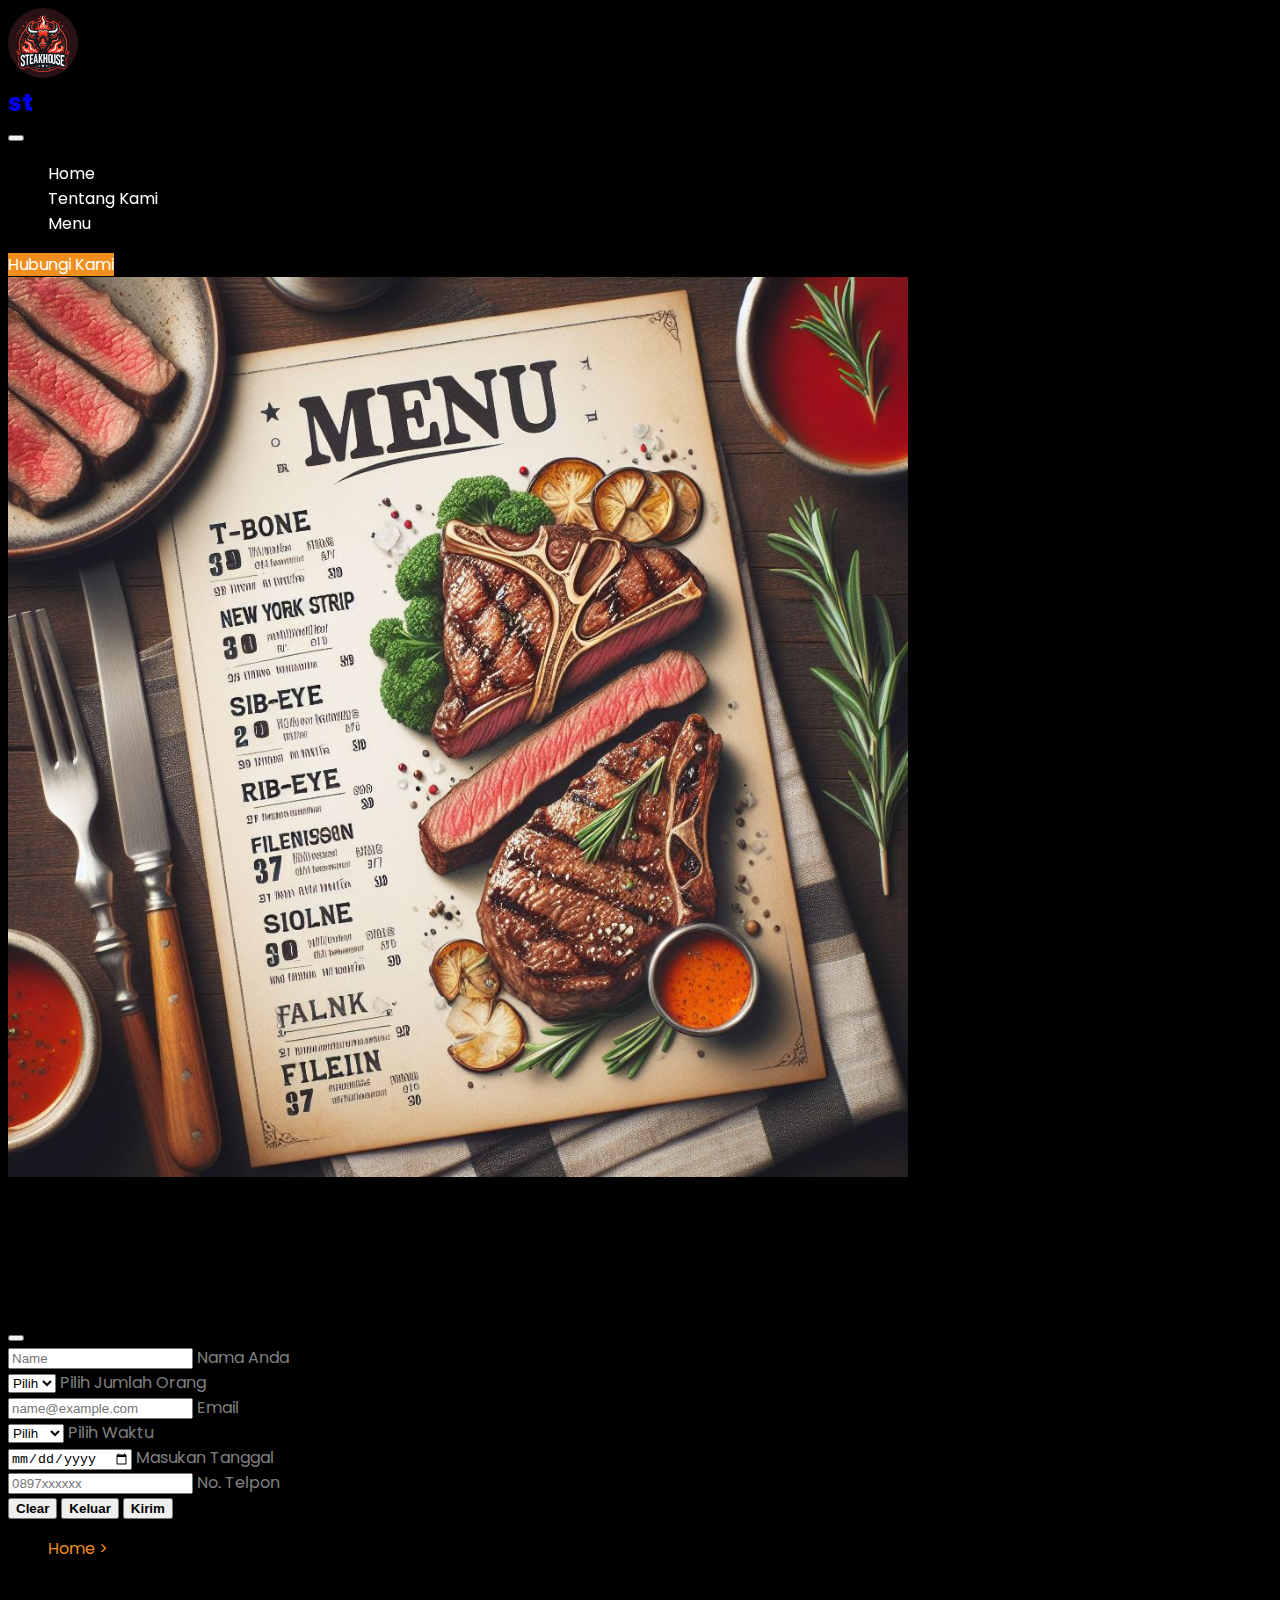
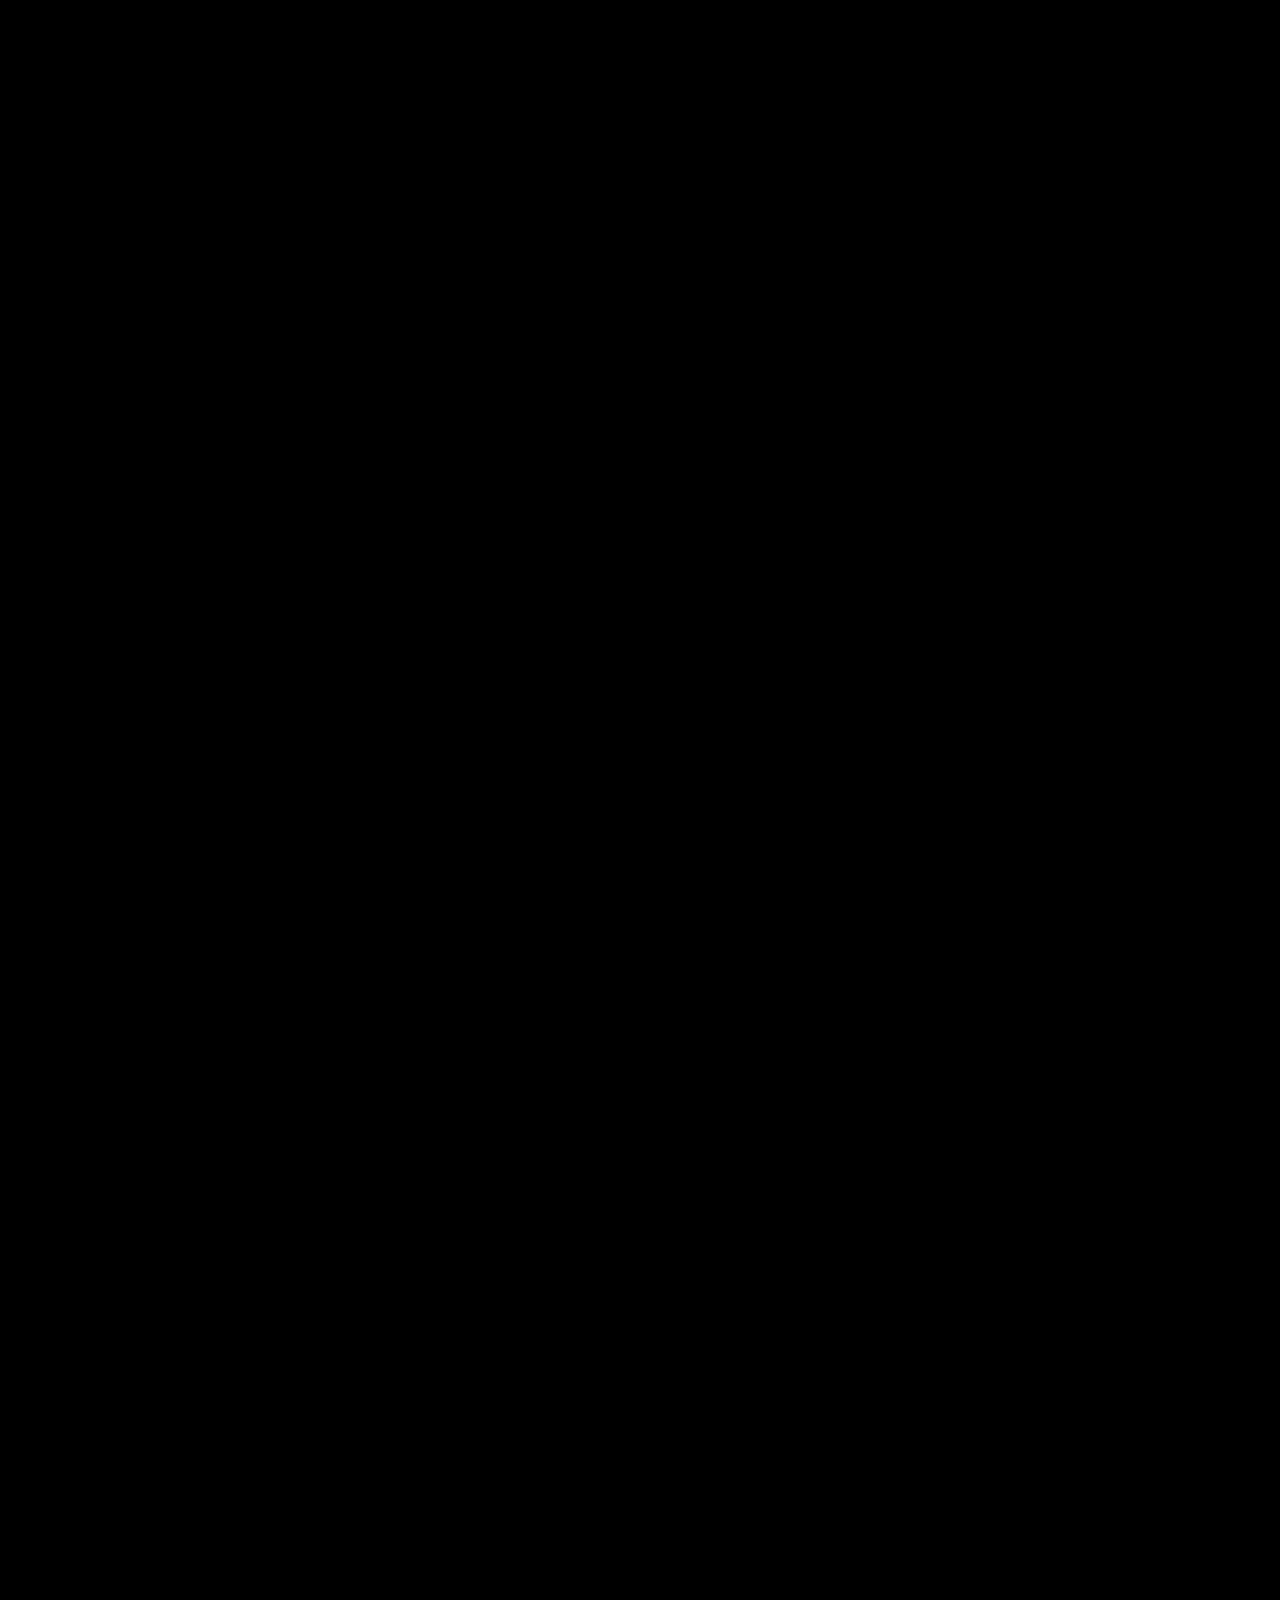
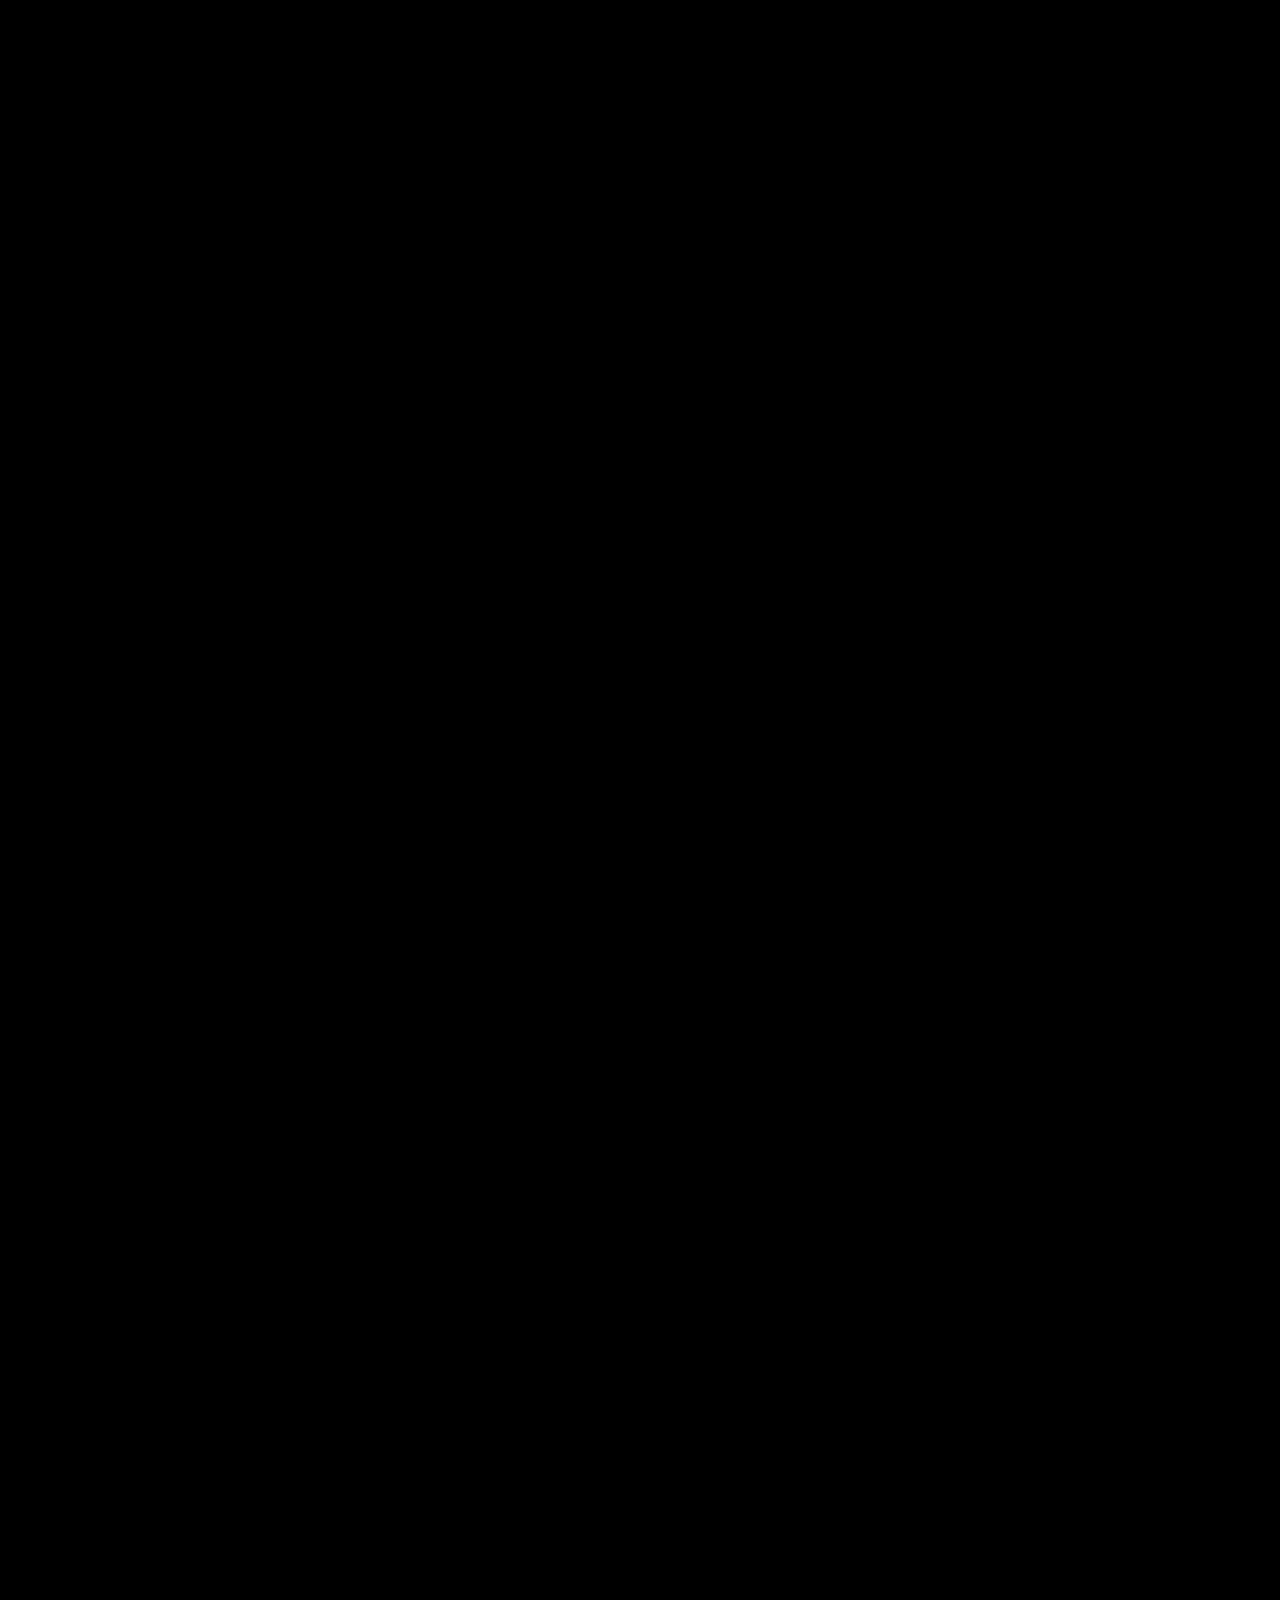
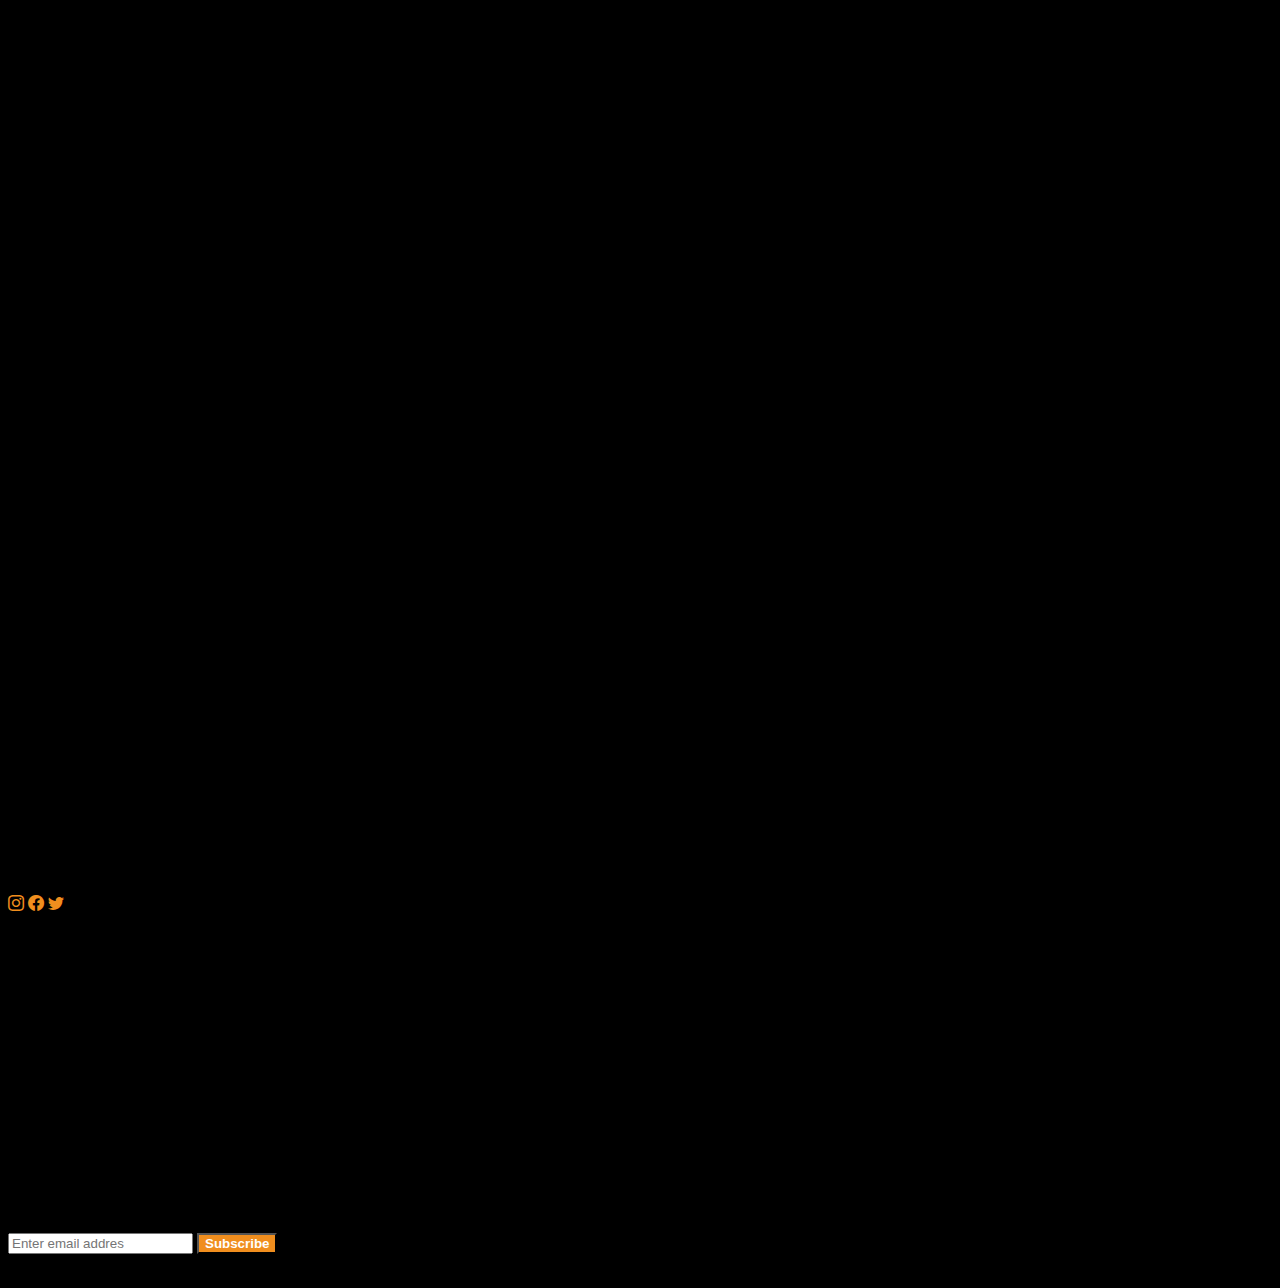
<file: menu.html>
<!DOCTYPE html>
<html lang="en">
  <head>
    <meta charset="utf-8" />
    <meta name="viewport" content="width=device-width, initial-scale=1" />
    <title>Menu | Steak House</title>
    <link
      href="https://cdn.jsdelivr.net/npm/bootstrap@5.3.2/dist/css/bootstrap.min.css"
      rel="stylesheet"
      integrity="sha384-T3c6CoIi6uLrA9TneNEoa7RxnatzjcDSCmG1MXxSR1GAsXEV/Dwwykc2MPK8M2HN"
      crossorigin="anonymous"
    />
    <!-- Link Css -->
    <link rel="stylesheet" href="styles/styles.css" />
    <!-- Link AOS -->
    <link href="https://unpkg.com/aos@2.3.1/dist/aos.css" rel="stylesheet" />
    <!-- Link Animate CSS -->
    <link rel="stylesheet" href="https://cdnjs.cloudflare.com/ajax/libs/animate.css/4.1.1/animate.min.css" />
    <!-- Icon -->
    <link rel="stylesheet" href="https://cdn.jsdelivr.net/npm/bootstrap-icons@1.11.3/font/bootstrap-icons.min.css" />
  </head>
  <body>
    <!-- Navbar -->
    <nav class="navbar navbar-expand-lg fixed-top" id="navbar">
      <div class="container">
        <div data-aos="fade-right" data-aos-duration="1000">
          <div class="d-flex justify-content-center align-items-center">
            <a href="index.html"><img src="img/Logo-Steak-House.jpeg" alt="Logo" style="height: 70px; width: 70px; border-radius: 100%" /></a>
            <a href="index.html" class="navbar-brand ms-2 fw-bold text-white" id="brand"><h2 id="textContainer"></h2></a>
          </div>
        </div>

        <button
          class="navbar-toggler border border-light text-bg-light"
          type="button"
          data-bs-toggle="collapse"
          data-bs-target="#navbarNav"
          aria-controls="navbarNav"
          aria-expanded="false"
          aria-label="Toggle navigation"
        >
          <span class="navbar-toggler-icon"></span>
        </button>
        <div class="collapse navbar-collapse" id="navbarNav">
          <ul class="navbar-nav ms-auto" data-aos="fade-left" data-aos-duration="1000">
            <li class="nav-item me-3">
              <a class="nav-link" href="index.html">Home</a>
            </li>
            <li class="nav-item me-3">
              <a class="nav-link" href="tentang-kami.html">Tentang Kami</a>
            </li>
            <li class="nav-item me-3">
              <a class="nav-link" href="#menu">Menu</a>
            </li>
          </ul>
          <div class="py-2">
            <div data-aos="fade-left" data-aos-duration="1000">
              <a href="hubungi-kami.html" class="btn" id="button">Hubungi Kami</a>
            </div>
          </div>
        </div>
      </div>
    </nav>
    <!-- Navbar End -->

    <!-- carousel -->
    <section id="carouselExampleCaptions" class="carousel">
      <div class="carousel-inner">
        <div class="carousel-item active">
          <img src="img/menu.jpeg" class="d-block w-100" alt="Gambar 1" style="height: 100vh" />
          <div class="carousel-caption d-md-block">
            <div data-aos="fade-up">
              <h1 class="mb-3" style="font-weight: 900; font-size: 42px">Menu</h1>
            </div>
            <!-- Button trigger modal -->
            <div data-aos="fade-up">
              <button type="button" class="btn" data-bs-toggle="modal" data-bs-target="#exampleModal" id="button">Reservasi</button>
            </div>
            <!-- Modal -->
            <div class="modal fade" id="exampleModal" tabindex="-1" aria-labelledby="exampleModalLabel" aria-hidden="true">
              <div class="modal-dialog">
                <div class="modal-content">
                  <div class="modal-header">
                    <h1 class="modal-title fs-5 text-dark" id="exampleModalLabel">Reservasi</h1>
                    <button type="button" class="btn-close" data-bs-dismiss="modal" aria-label="Close"></button>
                  </div>
                  <div class="modal-body">
                    <form>
                      <div class="form-floating mb-3">
                        <input type="text" class="form-control" id="floatingInput" placeholder="Name" required />
                        <label for="floatingInput">Nama Anda</label>
                      </div>

                      <div class="form-floating mb-3">
                        <select class="form-select" id="floatingSelect" aria-label="Floating label select example">
                          <option selected>Pilih</option>
                          <option value="1">1</option>
                          <option value="2">2</option>
                          <option value="3">3</option>
                          <option value="4">4</option>
                          <option value="5">5</option>
                          <option value="6">6</option>
                          <option value="7">7</option>
                          <option value="8">8</option>
                          <option value="9">9</option>
                          <option value="10">10</option>
                        </select>
                        <label for="floatingSelect">Pilih Jumlah Orang</label>
                      </div>

                      <div class="form-floating mb-3">
                        <input type="email" class="form-control" id="floatingInput" placeholder="name@example.com" required />
                        <label for="floatingInput">Email</label>
                      </div>

                      <div class="form-floating mb-3">
                        <select class="form-select" id="floatingSelect" aria-label="Floating label select example">
                          <option selected>Pilih</option>
                          <option value="1">11:00</option>
                          <option value="2">12:00</option>
                          <option value="3">13:00</option>
                          <option value="4">14:00</option>
                          <option value="5">15:00</option>
                          <option value="6">16:00</option>
                          <option value="7">17:00</option>
                          <option value="8">18:00</option>
                          <option value="9">19:00</option>
                          <option value="10">20:00</option>
                        </select>
                        <label for="floatingSelect">Pilih Waktu</label>
                      </div>

                      <div class="form-floating mb-3">
                        <input type="date" class="form-control" id="floatingInput" required />
                        <label for="floatingInput">Masukan Tanggal</label>
                      </div>

                      <div class="form-floating mb-3">
                        <input type="number" class="form-control" id="floatingInput" placeholder="0897xxxxxx" required />
                        <label for="floatingInput">No. Telpon</label>
                      </div>
                    </form>
                  </div>
                  <div class="modal-footer">
                    <button type="reset" class="btn btn-success clear-form-btn">Clear</button>
                    <button type="button" class="btn btn-secondary" data-bs-dismiss="modal">Keluar</button>
                    <button type="button" class="btn btn-primary">Kirim</button>
                  </div>
                </div>
              </div>
            </div>
          </div>
        </div>
      </div>
    </section>
    <!-- Carousel End -->

    <!-- Menu -->
    <main class="container" id="menu">
      <div style="--bs-breadcrumb-divider: ''" aria-label="breadcrumb" class="mt-3">
        <ol class="breadcrumb">
          <li class="breadcrumb-item"><a href="index.html" style="color: #f08e1e">Home ></a></li>
          <li class="breadcrumb-item active text-white" aria-current="page">Menu</li>
        </ol>
      </div>
      <div class="row mb-3">
        <div class="py-5 text-center" class="row" data-aos="fade-down">
          <h2 class="text-white">All <span>Menu</span></h2>
        </div>
      </div>
      <div class="row" data-aos="fade-up" data-aos-duration="1000">
        <div class="col-md-4 mb-4">
          <div class="card h-100">
            <img src="img/dryaged-wagyu-a5.jpeg" class="card-img-top" alt="dry aged wagyu A5" style="height: 250px" />
            <div class="card-body">
              <h3 class="card-title">Dry Aged Wagyu A5</h3>
              <h5 class="mb-5">Rp. 2.000.000</h5>
              <button class="btn w-100" id="button">Pesan</button>
            </div>
          </div>
        </div>
        <div class="col-md-4 mb-4">
          <div class="card h-100">
            <img src="img/dryaged-tenderloin.jpeg" class="card-img-top" alt="dry aged tenderloin" style="height: 250px" />
            <div class="card-body">
              <h3 class="card-title">Dry Aged Tenderloin</h3>
              <h5 class="mb-5">Rp. 1.500.000</h5>
              <button class="btn w-100" id="button">Pesan</button>
            </div>
          </div>
        </div>
        <div class="col-md-4 mb-4">
          <div class="card h-100">
            <img src="img/dryaged-sirloin.jpeg" class="card-img-top" alt="dry aged sirloin" style="height: 250px" />
            <div class="card-body">
              <h3 class="card-title">Dry Aged Sirloin</h3>
              <h5 class="mb-5">Rp. 1.300.000</h5>
              <button class="btn w-100" id="button">Pesan</button>
            </div>
          </div>
        </div>
        <div class="col-md-4 mb-4">
          <div class="card h-100">
            <img src="img/dryaged-ribe-eye.jpeg" class="card-img-top" alt="dry aged rib eye" style="height: 250px" />
            <div class="card-body">
              <h3 class="card-title">Dry Aged Rib Eye</h3>
              <h5 class="mb-5">Rp. 1.300.000</h5>
              <button class="btn w-100" id="button">Pesan</button>
            </div>
          </div>
        </div>
        <div class="col-md-4 mb-4">
          <div class="card h-100">
            <img src="img/wagyu-a5.jpeg" class="card-img-top" alt="wagyu A5" style="height: 250px" />
            <div class="card-body">
              <h3 class="card-title">Wagyu a5</h3>
              <h5 class="mb-5">Rp. 1.100.000</h5>
              <button class="btn w-100" id="button">Pesan</button>
            </div>
          </div>
        </div>
        <div class="col-md-4 mb-4">
          <div class="card h-100">
            <img src="img/tenderloin.jpeg" class="card-img-top" alt="tenderloin" style="height: 250px" />
            <div class="card-body">
              <h3 class="card-title">Tenderloin</h3>
              <h5 class="mb-5">Rp. 800.000</h5>
              <button class="btn w-100" id="button">Pesan</button>
            </div>
          </div>
        </div>
        <div class="col-md-4 mb-4">
          <div class="card h-100">
            <img src="img/sirloin.jpeg" class="card-img-top" alt="sirloin" style="height: 250px" />
            <div class="card-body">
              <h3 class="card-title">Sirloin</h3>
              <h5 class="mb-5">Rp. 700.000</h5>
              <button class="btn w-100" id="button">Pesan</button>
            </div>
          </div>
        </div>
        <div class="col-md-4 mb-4">
          <div class="card h-100">
            <img src="img/ribe-eye.jpeg" class="card-img-top" alt="rib-eye" style="height: 250px" />
            <div class="card-body">
              <h3 class="card-title">Rib Eye</h3>
              <h5 class="mb-5">Rp. 800.000</h5>
              <button class="btn w-100" id="button">Pesan</button>
            </div>
          </div>
        </div>
        <div class="col-md-4 mb-4">
          <div class="card h-100">
            <img src="img/salad1.jpeg" class="card-img-top" alt="salad sea food" style="height: 250px" />
            <div class="card-body">
              <h3 class="card-title">Salad Sea Food</h3>
              <h5 class="mb-5">Rp. 200.000</h5>
              <button class="btn w-100" id="button">Pesan</button>
            </div>
          </div>
        </div>
        <div class="col-md-4 mb-4">
          <div class="card h-100">
            <img src="img/salad2.jpeg" class="card-img-top" alt="salad sauce" style="height: 250px" />
            <div class="card-body">
              <h3 class="card-title">Salad sause</h3>
              <h5 class="mb-5">Rp. 200.000</h5>
              <button class="btn w-100" id="button">Pesan</button>
            </div>
          </div>
        </div>
        <div class="col-md-4 mb-4">
          <div class="card h-100">
            <img src="img/salad3.jpeg" class="card-img-top" alt="salad mayonais" style="height: 250px" />
            <div class="card-body">
              <h3 class="card-title">Salad Mayonais</h3>
              <h5 class="mb-5">Rp. 200.000</h5>
              <button class="btn w-100" id="button">Pesan</button>
            </div>
          </div>
        </div>
        <div class="col-md-4 mb-4">
          <div class="card h-100">
            <img src="img/salad4.jpeg" class="card-img-top" alt="salad sauce manis" style="height: 250px" />
            <div class="card-body">
              <h3 class="card-title">Salad Saus Manis</h3>
              <h5 class="mb-5">Rp. 2000.000</h5>
              <button class="btn w-100" id="button">Pesan</button>
            </div>
          </div>
        </div>
      </div>
    </main>
    <!-- Menu End -->

    <!-- Footer -->
    <footer class="bg-dark pt-5">
      <div class="container">
        <div class="row">
          <div class="col-md-5 text-light">
            <h4 class="mb-3">Restoran Steak House</h4>
            <p>
              Restoran Steak House telah berdiri sejak 1989 hingga saat ini. Kami bergerak dibidang mengelolah makanan yaitu daging ekspor maupun
              impor
            </p>
            <div class="fs-2">
              <a href=""><i class="bi bi-instagram" style="color: #f08e1e"></i></a>
              <a href=""><i class="bi bi-facebook" style="color: #f08e1e"></i></a>
              <a href=""><i class="bi bi-twitter" style="color: #f08e1e"></i></a>
            </div>
          </div>

          <div class="col-md-3 text-light">
            <h4 class="mb-3">Open Hourse</h4>
            <div class="container">
              <div class="col-md-12">
                <ul class="p-0">
                  <li>Monday: 9:00 AM - 5:00 PM</li>
                  <li>Tuesday: 9:00 AM - 5:00 PM</li>
                  <li>Wednesday: 9:00 AM - 5:00 PM</li>
                  <li>Thursday: 9:00 AM - 5:00 PM</li>
                  <li>Friday: 9:00 AM - 5:00 PM</li>
                  <li>Saturday: Closed</li>
                  <li>Sunday: Closed</li>
                </ul>
              </div>
            </div>
          </div>

          <div class="col-md-4 text-light">
            <h4 class="mb-3">Newsletter</h4>
            <p>Dapatkan informasi dan promo terbaru dari kami.</p>
            <div class="col-md-12 mt-2">
              <div class="mb-5">
                <input
                  type="email"
                  class="form-control text-center"
                  id="exampleInputEmail1"
                  aria-describedby="emailHelp"
                  placeholder="Enter email addres"
                />

                <!-- Button trigger modal -->
                <button
                  type="button"
                  class="btn mt-3 w-100"
                  id="button"
                  style="background-color: #f08e1e"
                  data-bs-toggle="modal"
                  data-bs-target="#exampleModalFooter"
                >
                  Subscribe
                </button>

                <!-- Modal -->
                <div class="modal fade" id="exampleModalFooter" tabindex="-1" aria-labelledby="exampleModalFooterLabel" aria-hidden="true">
                  <div class="modal-dialog modal-dialog-centered">
                    <div class="modal-content">
                      <div class="modal-header">
                        <div
                          class="alert alert-success modal-title text-black w-100 d-flex align-items-center gap-2"
                          style="padding: 0 10px"
                          id="exampleModalFooterLabel"
                          role="alert"
                        >
                          <i class="bi bi-check-circle-fill fs-2"></i> Thanks For Subscribe
                        </div>
                      </div>
                    </div>
                  </div>
                </div>
              </div>
            </div>
          </div>
        </div>
      </div>
    </footer>
    <!-- Footer End -->

    <!-- Script Js -->
    <script src="js/script.js"></script>
    <!-- Script AOS -->
    <script src="https://unpkg.com/aos@2.3.1/dist/aos.js"></script>
    <!-- Scrip AOS -->
    <script>
      AOS.init();
    </script>
    <script
      src="https://cdn.jsdelivr.net/npm/bootstrap@5.3.2/dist/js/bootstrap.bundle.min.js"
      integrity="sha384-C6RzsynM9kWDrMNeT87bh95OGNyZPhcTNXj1NW7RuBCsyN/o0jlpcV8Qyq46cDfL"
      crossorigin="anonymous"
    ></script>
  </body>
</html>
</file>
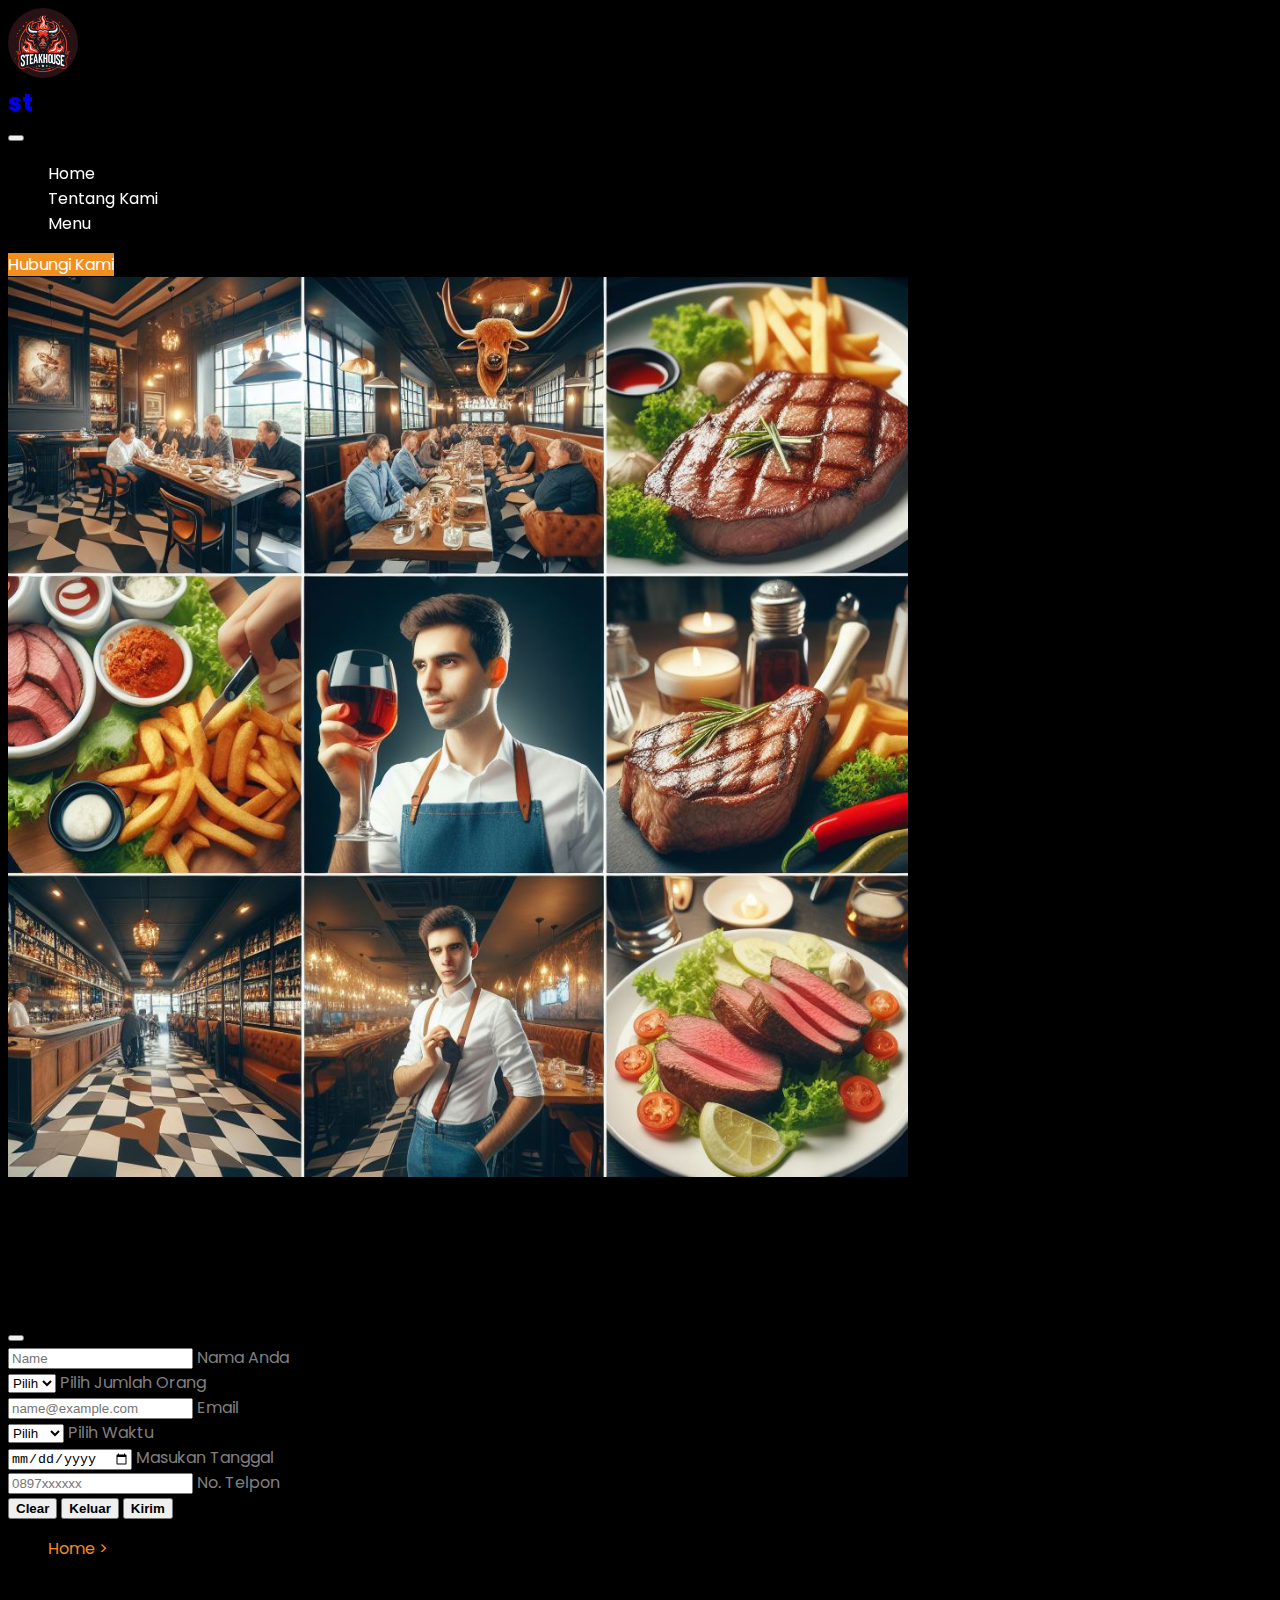
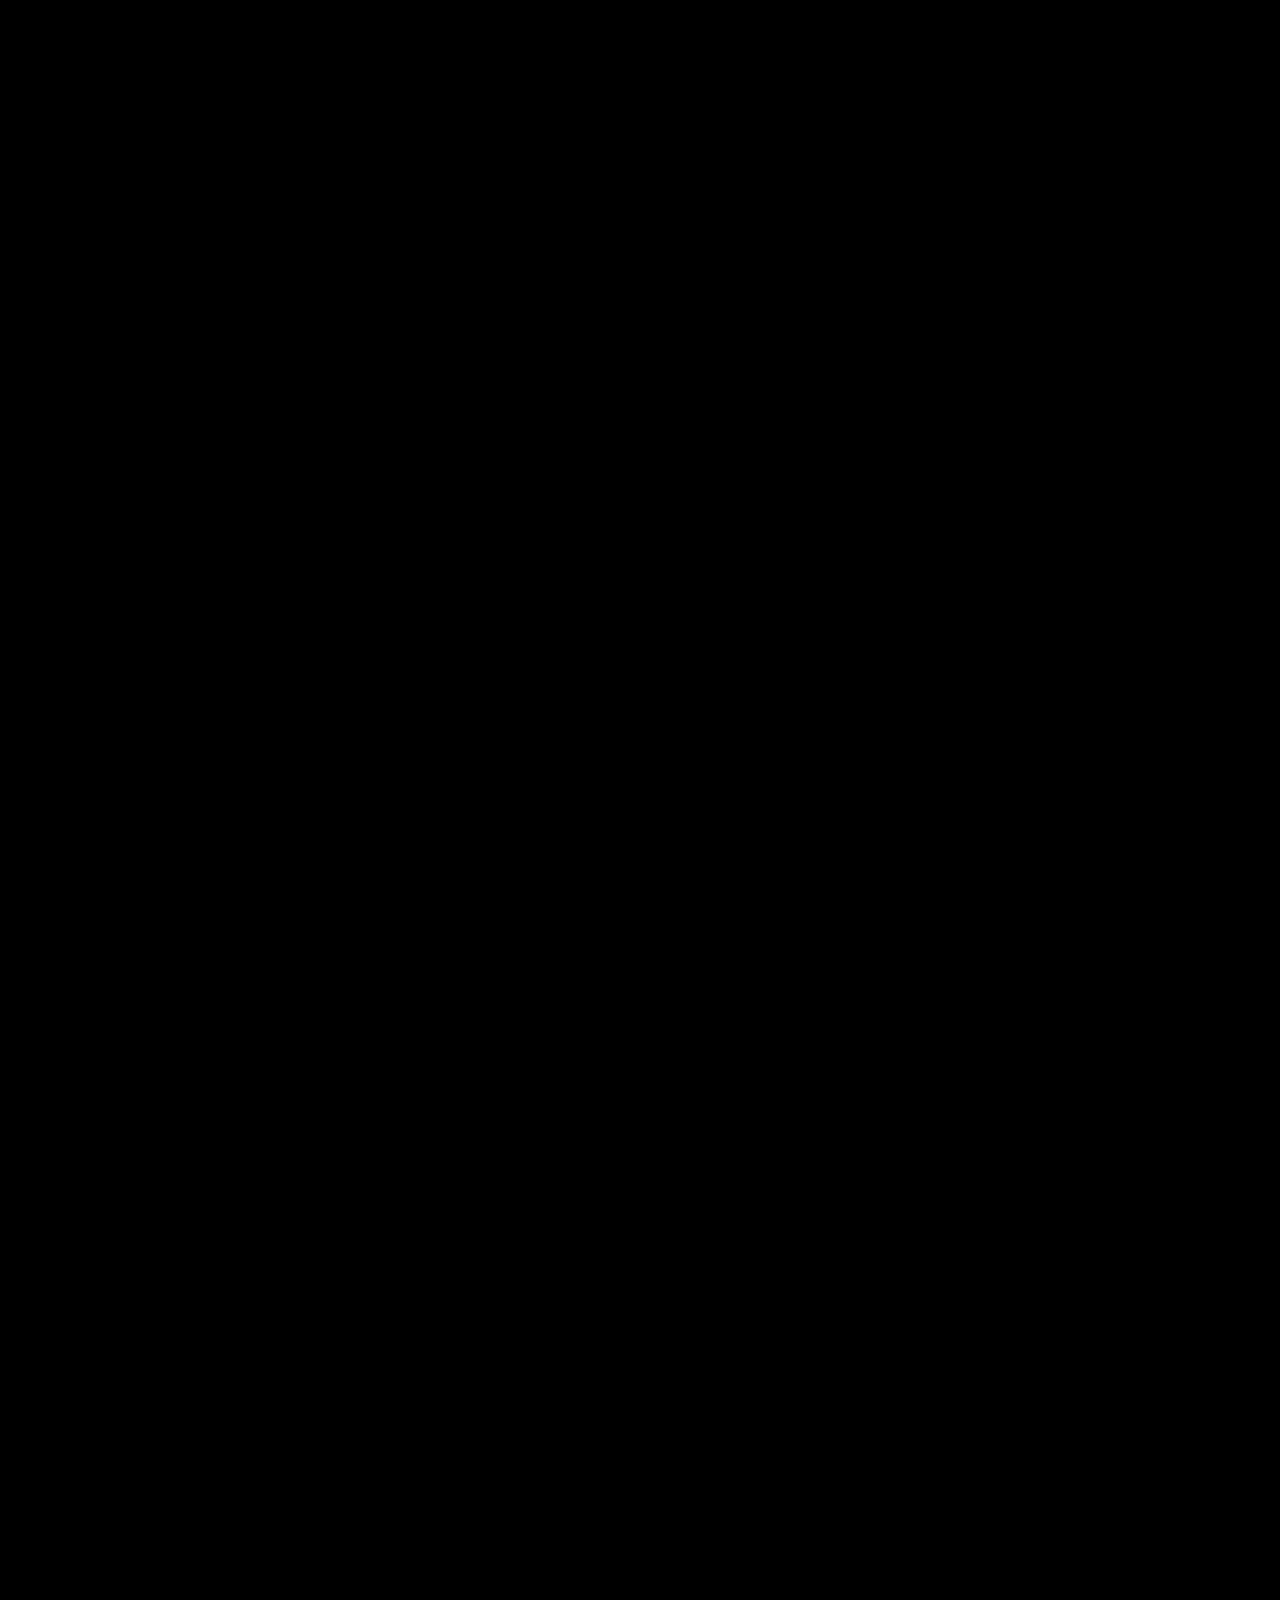
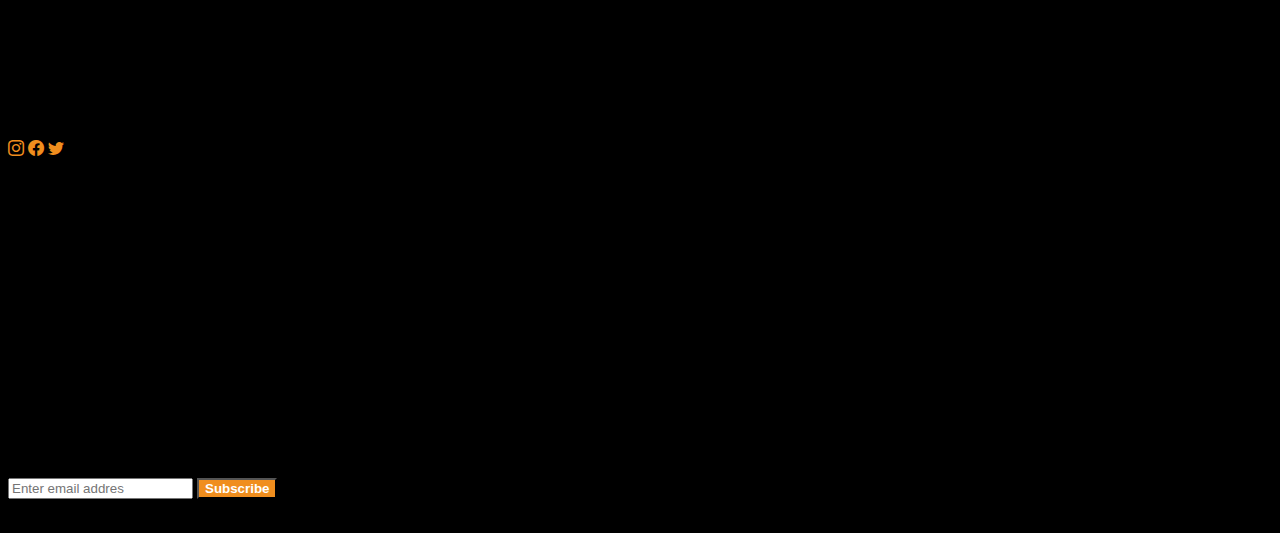
<file: tentang-kami.html>
<!DOCTYPE html>
<html lang="en">
  <head>
    <meta charset="utf-8" />
    <meta name="viewport" content="width=device-width, initial-scale=1" />
    <title>Tentang-Kami | Steak House</title>
    <link
      href="https://cdn.jsdelivr.net/npm/bootstrap@5.3.2/dist/css/bootstrap.min.css"
      rel="stylesheet"
      integrity="sha384-T3c6CoIi6uLrA9TneNEoa7RxnatzjcDSCmG1MXxSR1GAsXEV/Dwwykc2MPK8M2HN"
      crossorigin="anonymous"
    />
    <!-- Link Css -->
    <link rel="stylesheet" href="styles/styles.css" />
    <!-- Link AOS -->
    <link href="https://unpkg.com/aos@2.3.1/dist/aos.css" rel="stylesheet" />
    <!-- Link Animate CSS -->
    <link rel="stylesheet" href="https://cdnjs.cloudflare.com/ajax/libs/animate.css/4.1.1/animate.min.css" />
    <!-- Icon -->
    <link rel="stylesheet" href="https://cdn.jsdelivr.net/npm/bootstrap-icons@1.11.3/font/bootstrap-icons.min.css" />
  </head>
  <body id="tentang-kami">
    <!-- Navbar -->
    <nav class="navbar navbar-expand-lg fixed-top" id="navbar">
      <div class="container">
        <div data-aos="fade-right" data-aos-duration="1000">
          <div class="d-flex justify-content-center align-items-center">
            <a href="index.html"><img src="img/Logo-Steak-House.jpeg" alt="Logo" style="height: 70px; width: 70px; border-radius: 100%" /></a>
            <a href="index.html" class="navbar-brand ms-2 fw-bold text-white" id="brand"><h2 id="textContainer"></h2></a>
          </div>
        </div>

        <button
          class="navbar-toggler border border-light text-bg-light"
          type="button"
          data-bs-toggle="collapse"
          data-bs-target="#navbarNav"
          aria-controls="navbarNav"
          aria-expanded="false"
          aria-label="Toggle navigation"
        >
          <span class="navbar-toggler-icon"></span>
        </button>
        <div class="collapse navbar-collapse" id="navbarNav">
          <ul class="navbar-nav ms-auto" data-aos="fade-left" data-aos-duration="1000">
            <li class="nav-item me-3">
              <a class="nav-link" href="index.html">Home</a>
            </li>
            <li class="nav-item me-3">
              <a class="nav-link" href="#tentang-kami">Tentang Kami</a>
            </li>
            <li class="nav-item me-3">
              <a class="nav-link" href="menu.html">Menu</a>
            </li>
          </ul>
          <div class="py-2">
            <div data-aos="fade-left" data-aos-duration="1000">
              <a href="hubungi-kami.html" class="btn" id="button">Hubungi Kami</a>
            </div>
          </div>
        </div>
      </div>
    </nav>
    <!-- Navbar End -->

    <!-- carousel -->
    <section id="carouselExampleCaptions" class="carousel">
      <div class="carousel-inner">
        <div class="carousel-item active">
          <img src="img/tentang-kami.jpeg" class="d-block w-100" alt="Gambar 1" style="height: 100vh" />
          <div class="carousel-caption d-md-block">
            <div data-aos="fade-up">
              <h1 class="mb-3" style="font-weight: 900; font-size: 42px">Tentang kami</h1>
            </div>
            <!-- Button trigger modal -->
            <div data-aos="fade-up">
              <button type="button" class="btn" data-bs-toggle="modal" data-bs-target="#exampleModal" id="button">Reservasi</button>
            </div>
            <!-- Modal -->
            <div class="modal fade" id="exampleModal" tabindex="-1" aria-labelledby="exampleModalLabel" aria-hidden="true">
              <div class="modal-dialog">
                <div class="modal-content">
                  <div class="modal-header">
                    <h1 class="modal-title fs-5 text-dark" id="exampleModalLabel">Reservasi</h1>
                    <button type="button" class="btn-close" data-bs-dismiss="modal" aria-label="Close"></button>
                  </div>
                  <div class="modal-body">
                    <form>
                      <div class="form-floating mb-3">
                        <input type="text" class="form-control" id="floatingInput" placeholder="Name" required />
                        <label for="floatingInput">Nama Anda</label>
                      </div>

                      <div class="form-floating mb-3">
                        <select class="form-select" id="floatingSelect" aria-label="Floating label select example">
                          <option selected>Pilih</option>
                          <option value="1">1</option>
                          <option value="2">2</option>
                          <option value="3">3</option>
                          <option value="4">4</option>
                          <option value="5">5</option>
                          <option value="6">6</option>
                          <option value="7">7</option>
                          <option value="8">8</option>
                          <option value="9">9</option>
                          <option value="10">10</option>
                        </select>
                        <label for="floatingSelect">Pilih Jumlah Orang</label>
                      </div>

                      <div class="form-floating mb-3">
                        <input type="email" class="form-control" id="floatingInput" placeholder="name@example.com" required />
                        <label for="floatingInput">Email</label>
                      </div>

                      <div class="form-floating mb-3">
                        <select class="form-select" id="floatingSelect" aria-label="Floating label select example">
                          <option selected>Pilih</option>
                          <option value="1">11:00</option>
                          <option value="2">12:00</option>
                          <option value="3">13:00</option>
                          <option value="4">14:00</option>
                          <option value="5">15:00</option>
                          <option value="6">16:00</option>
                          <option value="7">17:00</option>
                          <option value="8">18:00</option>
                          <option value="9">19:00</option>
                          <option value="10">20:00</option>
                        </select>
                        <label for="floatingSelect">Pilih Waktu</label>
                      </div>

                      <div class="form-floating mb-3">
                        <input type="date" class="form-control" id="floatingInput" required />
                        <label for="floatingInput">Masukan Tanggal</label>
                      </div>

                      <div class="form-floating mb-3">
                        <input type="number" class="form-control" id="floatingInput" placeholder="0897xxxxxx" required />
                        <label for="floatingInput">No. Telpon</label>
                      </div>
                    </form>
                  </div>
                  <div class="modal-footer">
                    <button type="reset" class="btn btn-success clear-form-btn">Clear</button>
                    <button type="button" class="btn btn-secondary" data-bs-dismiss="modal">Keluar</button>
                    <button type="button" class="btn btn-primary">Kirim</button>
                  </div>
                </div>
              </div>
            </div>
          </div>
        </div>
      </div>
    </section>
    <!-- Carousel End -->

    <!-- tentang kami -->
    <div class="container mb-5">
      <div style="--bs-breadcrumb-divider: ''" aria-label="breadcrumb" class="mt-3">
        <ol class="breadcrumb">
          <li class="breadcrumb-item"><a href="index.html" style="color: #f08e1e">Home ></a></li>
          <li class="breadcrumb-item active text-white" aria-current="page">Hubungi-kami</li>
        </ol>
      </div>
      <div data-aos="fade-down" data-aos-duration="1000">
        <div class="text-center py-3">
          <h1 class="text-white"><span>Tentang </span>Kami</h1>
        </div>
      </div>
      <div data-aos="fade-up" data-aos-duration="1000">
        <p class="text-white">
          Restoran Steak House merupakan perusahaan swasta yang terbentuk perorangan. Didirikan pada tanggal 9 oktober 1989 berlokasi di jalan Kemang
          Raya No. 11 Jakarta Selatan, yang kemudian ditetapkan sebagai Rumah Steak sekaligus sebagai kantor pusat dan administrasinya. Pada awalnya
          restoran ini hanya berupa rumah makan yang diberi nama "Rumah Steak Eat House". Lorem ipsum, dolor sit amet consectetur adipisicing elit.
          Voluptate eos debitis deleniti deserunt distinctio eaque delectus, officiis architecto reiciendis quod animi accusantium quae sit voluptas
          ut itaque est dicta numquam dolore exercitationem vitae quam facere cumque natus. Temporibus facere ab cupiditate itaque totam, accusamus
          reprehenderit consequatur, quos, esse quisquam error commodi debitis magnam fugiat distinctio quibusdam similique tempora excepturi aperiam
          quis velit doloremque. Officia numquam perspiciatis sequi dolores obcaecati, neque quia mollitia laudantium vero doloremque non saepe rem
          ipsam impedit, dolore fuga doloribus ad officiis facilis quibusdam praesentium pariatur sed assumenda. Itaque ex modi eligendi vel! Eligendi
          cum quod a.
        </p>
        <p class="text-white">
          Rumah Makan Steak House bergerak dibidang mengelolah makanan yang spesifik yaitu Daging ekspor maupun impor, dimana alasan untuk mendirikan
          rumah makan ini adalah merupakan hasil survey bahwa masih kurangnya sarana rumah makan terutama yang menyediakan makanan spesifik Daging dan
          Melayu dikota Jakarta Selatan. Dengan melihat kesempatan inilah, maka didirikanlah Rumah Makan Eat House pada tahun 1989. Bidang usaha ini
          terus berkembang hingga saat ini, dimana terdapat beberapa usaha sejenis yang dikelola oleh pihak lain. Lorem ipsum dolor sit amet
          consectetur adipisicing elit. Nesciunt, cupiditate exercitationem? Ducimus earum distinctio voluptatem dignissimos cumque reprehenderit
          praesentium beatae placeat, expedita officiis, commodi accusantium rerum? Quis ipsum eligendi quisquam officiis sequi accusamus distinctio
          eum! Necessitatibus, fugiat laudantium! Dolorem commodi sunt deleniti tempora suscipit maxime. Sint alias corrupti quidem aut. Lorem ipsum
          dolor sit amet consectetur adipisicing elit. Recusandae neque quos, placeat architecto aliquam fugiat qui ab error nesciunt alias animi
          voluptate, temporibus id ratione accusantium illum dolor officia quod a vitae nemo ullam iusto? Dignissimos delectus tempore blanditiis
          dolore repudiandae tenetur accusamus facilis deleniti impedit voluptatum maiores aperiam doloribus eos voluptates consequatur consectetur id
          ipsum ex explicabo, mollitia fugit saepe? Accusantium aliquid ipsa, animi alias, nulla accusamus suscipit quis id quia voluptate
          necessitatibus non quidem fugit quam nobis sunt quo qui! Eaque minima eos, nostrum neque libero fuga dolore, asperiores accusamus at sed,
          numquam quibusdam id porro. Cumque, quaerat?
        </p>
      </div>
    </div>
    <div class="container-fluid pb-5 bg-body-tertiary">
      <div data-aos="fade-down" data-aos-duration="1000">
        <div class="row">
          <div class="col-sm-12 py-4 text-center">
            <h1><span>Restoran </span>Steak House</h1>
          </div>
        </div>
      </div>
      <div data-aos="fade-down" data-aos-duration="1000">
        <div class="row">
          <div class="col-md-4">
            <div class="card border-0">
              <img src="img/2.jpeg" class="card-img-top" alt="Jakarta" style="height: 300px" />
              <h3 class="card-title mt-3">Jakarta</h3>
            </div>
          </div>
          <div class="col-md-4">
            <div class="card border-0">
              <img src="img/1.jpeg" class="card-img-top" alt="Bandung" style="height: 300px" />
              <h3 class="card-title mt-3">Bandung</h3>
            </div>
          </div>
          <div class="col-md-4">
            <div class="card border-0">
              <img src="img/3.jpeg" class="card-img-top" alt="Jogja" style="height: 300px" />
              <h3 class="card-title mt-3">Jogja</h3>
            </div>
          </div>
        </div>
      </div>
    </div>
    <!-- tentang kami End -->

    <!-- Footer -->
    <footer class="bg-dark pt-5">
      <div class="container">
        <div class="row">
          <div class="col-md-5 text-light">
            <h4 class="mb-3">Restoran Steak House</h4>
            <p>
              Restoran Steak House telah berdiri sejak 1989 hingga saat ini. Kami bergerak dibidang mengelolah makanan yaitu daging ekspor maupun
              impor
            </p>
            <div class="fs-2">
              <a href=""><i class="bi bi-instagram" style="color: #f08e1e"></i></a>
              <a href=""><i class="bi bi-facebook" style="color: #f08e1e"></i></a>
              <a href=""><i class="bi bi-twitter" style="color: #f08e1e"></i></a>
            </div>
          </div>

          <div class="col-md-3 text-light">
            <h4 class="mb-3">Open Hourse</h4>
            <div class="container">
              <div class="col-md-12">
                <ul class="p-0">
                  <li>Monday: 9:00 AM - 5:00 PM</li>
                  <li>Tuesday: 9:00 AM - 5:00 PM</li>
                  <li>Wednesday: 9:00 AM - 5:00 PM</li>
                  <li>Thursday: 9:00 AM - 5:00 PM</li>
                  <li>Friday: 9:00 AM - 5:00 PM</li>
                  <li>Saturday: Closed</li>
                  <li>Sunday: Closed</li>
                </ul>
              </div>
            </div>
          </div>

          <div class="col-md-4 text-light">
            <h4 class="mb-3">Newsletter</h4>
            <p>Dapatkan informasi dan promo terbaru dari kami.</p>
            <div class="col-md-12 mt-2">
              <div class="mb-5">
                <input
                  type="email"
                  class="form-control text-center"
                  id="exampleInputEmail1"
                  aria-describedby="emailHelp"
                  placeholder="Enter email addres"
                />

                <!-- Button trigger modal -->
                <button
                  type="button"
                  class="btn mt-3 w-100"
                  id="button"
                  style="background-color: #f08e1e"
                  data-bs-toggle="modal"
                  data-bs-target="#exampleModalFooter"
                >
                  Subscribe
                </button>

                <!-- Modal -->
                <div class="modal fade" id="exampleModalFooter" tabindex="-1" aria-labelledby="exampleModalFooterLabel" aria-hidden="true">
                  <div class="modal-dialog modal-dialog-centered">
                    <div class="modal-content">
                      <div class="modal-header">
                        <div
                          class="alert alert-success modal-title text-black w-100 d-flex align-items-center gap-2"
                          style="padding: 0 10px"
                          id="exampleModalFooterLabel"
                          role="alert"
                        >
                          <i class="bi bi-check-circle-fill fs-2"></i> Thanks For Subscribe
                        </div>
                      </div>
                    </div>
                  </div>
                </div>
              </div>
            </div>
          </div>
        </div>
      </div>
    </footer>
    <!-- Footer End -->

    <!-- Script Js -->
    <script src="js/script.js"></script>
    <!-- Script AOS -->
    <script src="https://unpkg.com/aos@2.3.1/dist/aos.js"></script>
    <!-- Scrip AOS -->
    <script>
      AOS.init();
    </script>
    <script
      src="https://cdn.jsdelivr.net/npm/bootstrap@5.3.2/dist/js/bootstrap.bundle.min.js"
      integrity="sha384-C6RzsynM9kWDrMNeT87bh95OGNyZPhcTNXj1NW7RuBCsyN/o0jlpcV8Qyq46cDfL"
      crossorigin="anonymous"
    ></script>
  </body>
</html>
</file>
<file: styles/styles.css>
@import url("https://fonts.googleapis.com/css2?family=Poppins:ital,wght@0,500;0,600;0,700;0,900;1,500;1,600;1,700&display=swap");

/* * {
  border: 1px solid white;
} */

body {
  font-family: "Poppins", sans-serif;
  background-color: #000;
}

h1 {
  font-weight: 900;
  margin: 0;
}

h2,
h3,
h4,
h5,
h6,
button {
  font-weight: 800;
  margin: 0;
}

a {
  text-decoration: none;
  margin: 0;
}

span {
  font-weight: 900;
  color: #f08e1e;
}

img {
  object-fit: cover;
}

label {
  color: gray;
}

.navbar-nav li a {
  color: white;
}
.navbar-nav li a:hover {
  color: #f08e1e;
}

#button {
  background: #f08e1e;
  color: white;
}

#button:hover {
  box-shadow: 0 0 20px #f08e1e;
}

::-webkit-scrollbar {
  width: 12px;
}

::-webkit-scrollbar-thumb {
  background-color: #f08e1e;
}

::-webkit-scrollbar-track {
  background-color: #f0f0f0;
}

.scrolled {
  background-color: #000;
  transition: 0.3s ease-in;
}
</file>
